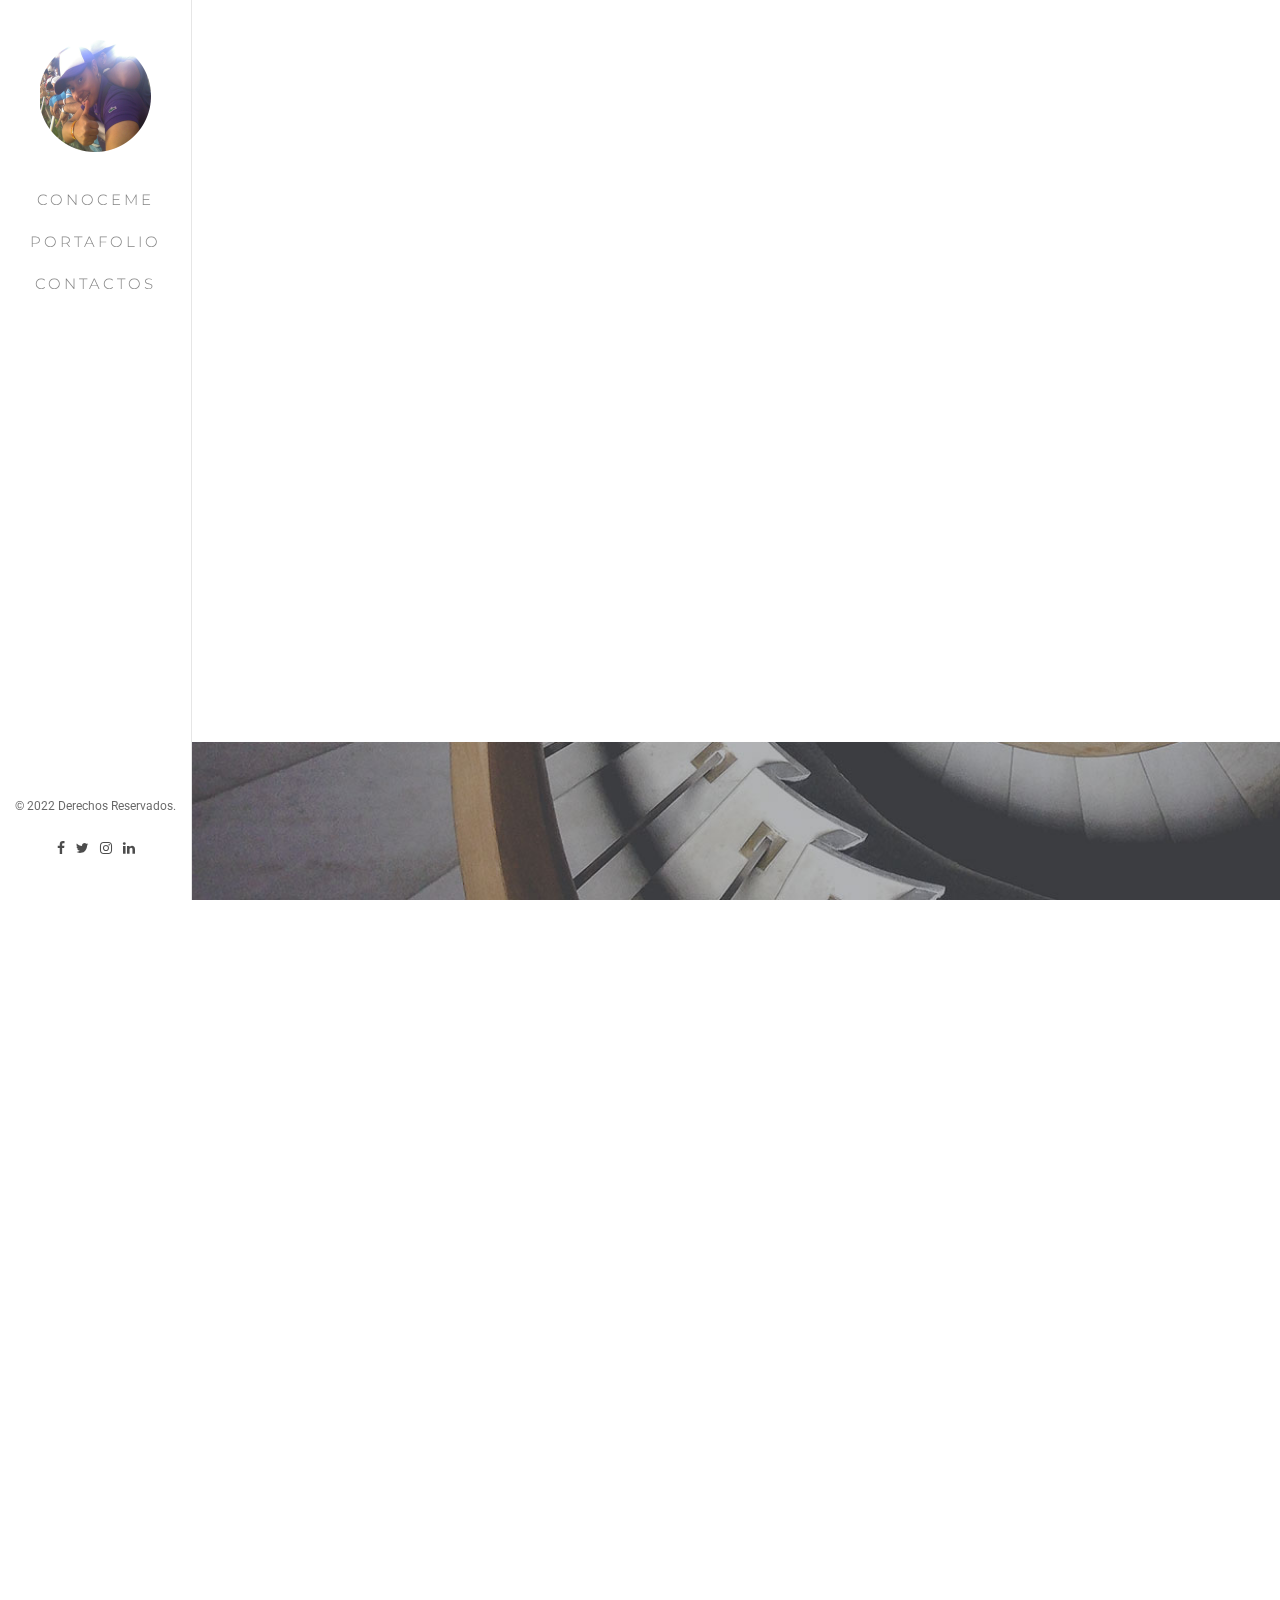
<file: index.html>
<!DOCTYPE html>
<html class="no-js">
	<head>
	<meta charset="utf-8">
	<meta http-equiv="X-UA-Compatible" content="IE=edge">
	<title> &mdash;Soy Damelys - Programadora Web</title>
	<meta name="viewport" content="width=device-width, initial-scale=1">
	<meta name="description" content="Free HTML5 Website Template by FreeHTML5.co" />
	<meta name="keywords" content="free html5, free template, free bootstrap, free website template, html5, css3, mobile first, responsive" />
	<meta name="author" content="FreeHTML5.co" />
	<meta property="og:title" content=""/>
	<meta property="og:image" content=""/>
	<meta property="og:url" content=""/>
	<meta property="og:site_name" content=""/>
	<meta property="og:description" content=""/>
	<meta name="twitter:title" content="" />
	<meta name="twitter:image" content="" />
	<meta name="twitter:url" content="" />
	<meta name="twitter:card" content="" />

	<!-- Place favicon.ico and apple-touch-icon.png in the root directory -->
	<link rel="shortcut icon" href="favicon.ico">

	<link href='https://fonts.googleapis.com/css?family=Roboto:400,300,600,400italic,700' rel='stylesheet' type='text/css'>
	<link href='https://fonts.googleapis.com/css?family=Montserrat:400,700' rel='stylesheet' type='text/css'>
	
	<!-- Animate.css -->
	<link rel="stylesheet" href="css/animate.css">
	<!-- Icomoon Icon Fonts-->
	<link rel="stylesheet" href="css/icomoon.css">
	<!-- Bootstrap  -->
	<link rel="stylesheet" href="css/bootstrap.css">
	<!-- Owl Carousel -->
	<link rel="stylesheet" href="css/owl.carousel.min.css">
	<link rel="stylesheet" href="css/owl.theme.default.min.css">
	<!-- Theme style  -->
	<link rel="stylesheet" href="css/style.css">

	<!-- Modernizr JS -->
	<script src="js/modernizr-2.6.2.min.js"></script>
	<!-- FOR IE9 below -->
	<!--[if lt IE 9]>
	<script src="js/respond.min.js"></script>
	<![endif]-->

	</head>
	<body>

	<div id="fh5co-page">

		<a href="#" class="js-fh5co-nav-toggle fh5co-nav-toggle"><i></i></a>
		<aside id="fh5co-aside" role="complementary" class="border">

			<h1 id="fh5co-logo"><a href="index.html"><img src="images/logo.png" alt="Free HTML5 Bootstrap Website Template"></a></h1>
			<nav id="fh5co-main-menu" role="navigation">
				<ul>
					<li><a href="index.html">Conoceme</a></li>
					<li><a href="portfolio.html">Portafolio</a></li>
					<!--<li class="fh5co-active"><a href="about.html">About</a></li>-->
					<li><a href="contact.html">Contactos</a></li>
				</ul>
			</nav>

			<div class="fh5co-footer">
				<p><small>&copy; 2022 Derechos Reservados.</span></small></p>
				<ul>
					<li><a href="https://www.facebook.com/damelis.atencio"><i class="icon-facebook"></i></a></li>
					<li><a href="#"><i class="icon-twitter"></i></a></li>
					<li><a href="https://www.instagram.com/soydamelys/"><i class="icon-instagram"></i></a></li>
					<li><a href="https://www.linkedin.com/in/damelis-atencio-062491111/"><i class="icon-linkedin"></i></a></li>
				</ul>
			</div>

		</aside>

		<div id="fh5co-main">

			<div class="fh5co-narrow-content">
				<div class="row">
					<div class="col-md-5">
						<h2 class="fh5co-heading animate-box" data-animate-effect="fadeInLeft">Conoce más<span>Sobre mi</span></h2>
						<p class="fh5co-lead animate-box" data-animate-effect="fadeInLeft">Soy una programadora Web, amante de las nuevas tecnologías y con varios años de experiencia en el área educativa y como programadora.</p>
						<p class="animate-box" data-animate-effect="fadeInLeft">Actualmente mi carrera profesional está enfocada en el ambiente del desarrollo web y el diseño de pequeños sistemas informáticos. Siempre estoy en busca de mejorar mis habilidades y afrontar nuevos retos.</p>
					</div>
					<div class="col-md-6 col-md-push-1 animate-box" data-animate-effect="fadeInLeft">
						<img src="images/perfil.jpg" alt="Free HTML5 Bootstrap Template" class="img-responsive"> 
					</div>
				</div>
				
			</div>

			<div class="fh5co-counters" style="background-image: url(images/hero.jpg);" data-stellar-background-ratio="0.5" id="counter-animate">
				<div class="fh5co-narrow-content animate-box">
					<div class="row" >
						<div class="col-md-4 text-center animate-box">
							<span class="fh5co-counter js-counter" data-from="0" data-to="100" data-speed="3000" data-refresh-interval="50"></span>
							<span class="fh5co-counter-label">% HTML</span>
						</div>
						<div class="col-md-4 text-center animate-box">
							<span class="fh5co-counter js-counter" data-from="0" data-to="100" data-speed="3000" data-refresh-interval="50"></span>
							<span class="fh5co-counter-label">% CSS</span>
						</div>
						<div class="col-md-4 text-center animate-box">
							<span class="fh5co-counter js-counter" data-from="0" data-to="100" data-speed="3000" data-refresh-interval="50"></span>
							<span class="fh5co-counter-label">% PHP</span>
						</div>
						<div class="col-md-4 text-center animate-box">
							<span class="fh5co-counter js-counter" data-from="0" data-to="100" data-speed="3000" data-refresh-interval="50"></span>
							<span class="fh5co-counter-label">% SQL</span>
						</div>
						<div class="col-md-4 text-center animate-box">
							<span class="fh5co-counter js-counter" data-from="0" data-to="70" data-speed="3000" data-refresh-interval="50"></span>
							<span class="fh5co-counter-label">% JAVASCRIPT</span>
						</div>
						<div class="col-md-4 text-center animate-box">
							<span class="fh5co-counter js-counter" data-from="0" data-to="100" data-speed="3000" data-refresh-interval="50"></span>
							<span class="fh5co-counter-label">% WORDPRESS</span>
						</div>
					</div>
				</div>
			</div>

			<div class="fh5co-narrow-content fh5co-border-bottom">
				<h2 class="fh5co-heading animate-box" data-animate-effect="fadeInLeft">Experiencia Laboral</h2>
				<div class="row">
					<div class="col-md-6">
						<div class="fh5co-feature animate-box" data-animate-effect="fadeInLeft">
							<div class="fh5co-icon">
								<i class="icon-strategy"></i>
							</div>
							<div class="fh5co-text">
								<h3>Becario</h3>
								<p>Soporte técnico, seguridad informatica dentro de salas de informática. Uso de herramientas ofimaticas. Implementación en plataformas Microsoft y Linux.</p>
							</div>
						</div>
					</div>
					<div class="col-md-6">
						<div class="fh5co-feature animate-box" data-animate-effect="fadeInLeft">
							<div class="fh5co-icon">
								<i class="icon-telescope"></i>
							</div>
							<div class="fh5co-text">
								<h3>Asistente Informatico de Subdirección</h3>
								<p>Actualización de sitio web de la Subdirección. Apollo de la gestión de la comunicación para: Corrección y redacción de correos y nomitorizar actividades academicas de extensión.</p>
							</div>
						</div>
					</div>

					<div class="col-md-6">
						<div class="fh5co-feature animate-box" data-animate-effect="fadeInLeft">
							<div class="fh5co-icon">
								<i class="icon-circle-compass"></i>
							</div>
							<div class="fh5co-text">
								<h3>Jefe de Sección de Desarrollo y Mantenimiento de Sistemas</h3>
								<p>Actualización de sistemas institucionales y diseño de nuevos sistemas. Asi como mantenimiento de los existentes.</p>
							</div>
						</div>
					</div>
					<div class="col-md-6">
						<div class="fh5co-feature animate-box" data-animate-effect="fadeInLeft">
							<div class="fh5co-icon">
								<i class="icon-tools-2"></i>
							</div>
							<div class="fh5co-text">
								<h3>Jefe de Unidad de Informática</h3>
								<p>Creación de equipos de trabajo. Mantenimiento de equipos informaticos. Constante comunicación con los demás jefes de unidad.</p>
							</div>
						</div>
					</div>

				</div>
			</div>
		

			<div class="fh5co-narrow-content">
				
			</div>

		</div>
	</div>

	<!-- jQuery -->
	<script src="js/jquery.min.js"></script>
	<!-- jQuery Easing -->
	<script src="js/jquery.easing.1.3.js"></script>
	<!-- Bootstrap -->
	<script src="js/bootstrap.min.js"></script>
	<!-- Carousel -->
	<script src="js/owl.carousel.min.js"></script>
	<!-- Stellar -->
	<script src="js/jquery.stellar.min.js"></script>
	<!-- Waypoints -->
	<script src="js/jquery.waypoints.min.js"></script>
	<!-- Counters -->
	<script src="js/jquery.countTo.js"></script>
	
	
	<!-- MAIN JS -->
	<script src="js/main.js"></script>

	</body>
</html>
</file>
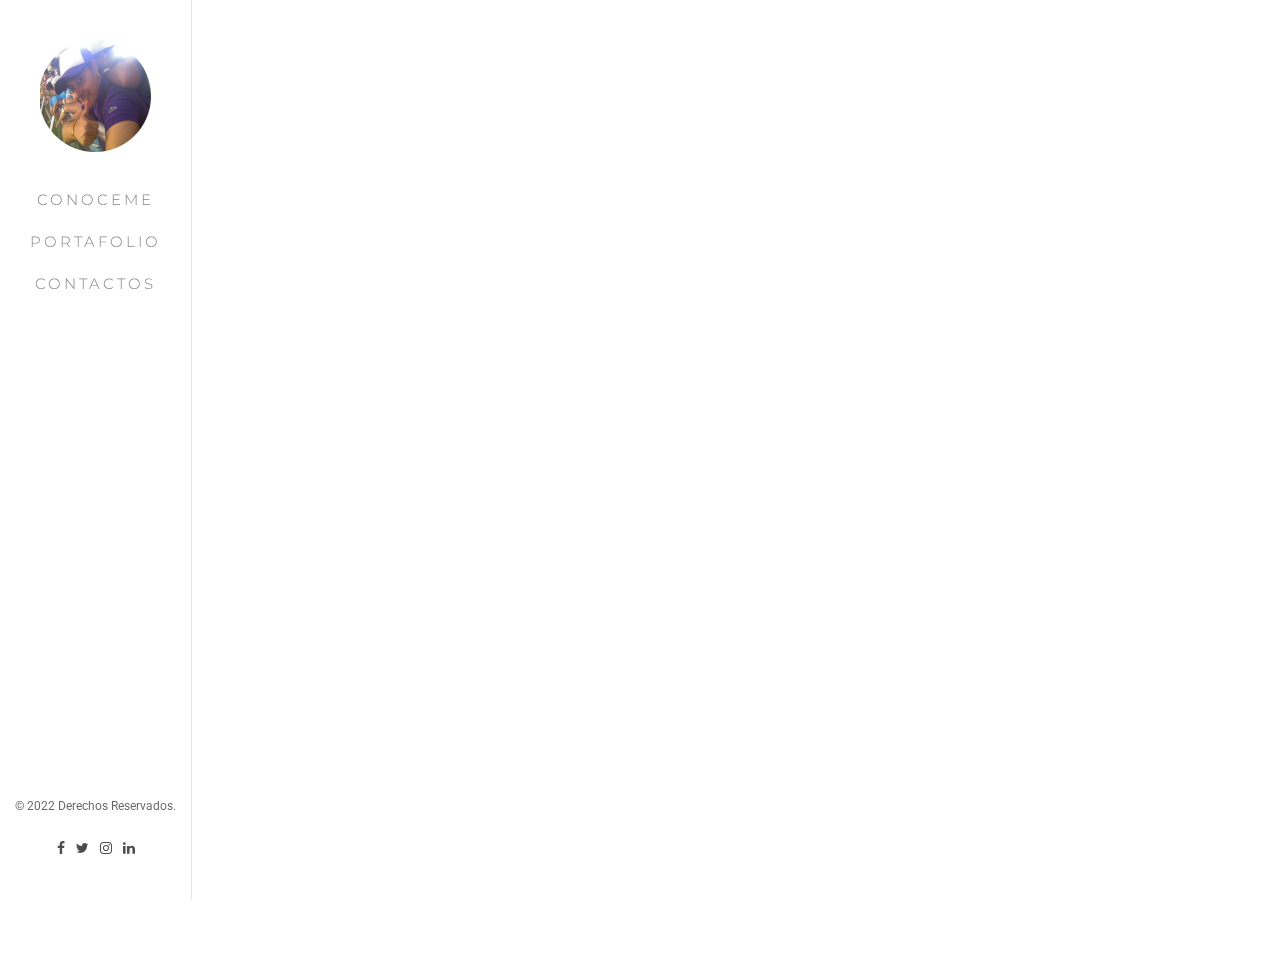
<file: portfolio.html>
<!DOCTYPE html>
<html class="no-js">
	<head>
	<meta charset="utf-8">
	<meta http-equiv="X-UA-Compatible" content="IE=edge">
	<title> &mdash; Soy Damelys - Programadora Web</title>
	<meta name="viewport" content="width=device-width, initial-scale=1">
	<meta name="description" content="Free HTML5 Website Template by FreeHTML5.co" />
	<meta name="keywords" content="free html5, free template, free bootstrap, free website template, html5, css3, mobile first, responsive" />
	<meta name="author" content="FreeHTML5.co" />
	<meta property="og:title" content=""/>
	<meta property="og:image" content=""/>
	<meta property="og:url" content=""/>
	<meta property="og:site_name" content=""/>
	<meta property="og:description" content=""/>
	<meta name="twitter:title" content="" />
	<meta name="twitter:image" content="" />
	<meta name="twitter:url" content="" />
	<meta name="twitter:card" content="" />

	<!-- Place favicon.ico and apple-touch-icon.png in the root directory -->
	<link rel="shortcut icon" href="favicon.ico">

	<link href='https://fonts.googleapis.com/css?family=Roboto:400,300,600,400italic,700' rel='stylesheet' type='text/css'>
	<link href='https://fonts.googleapis.com/css?family=Montserrat:400,700' rel='stylesheet' type='text/css'>
	
	<!-- Animate.css -->
	<link rel="stylesheet" href="css/animate.css">
	<!-- Icomoon Icon Fonts-->
	<link rel="stylesheet" href="css/icomoon.css">
	<!-- Bootstrap  -->
	<link rel="stylesheet" href="css/bootstrap.css">
	<!-- Owl Carousel -->
	<link rel="stylesheet" href="css/owl.carousel.min.css">
	<link rel="stylesheet" href="css/owl.theme.default.min.css">
	<!-- Theme style  -->
	<link rel="stylesheet" href="css/style.css">

	<!-- Modernizr JS -->
	<script src="js/modernizr-2.6.2.min.js"></script>
	<!-- FOR IE9 below -->
	<!--[if lt IE 9]>
	<script src="js/respond.min.js"></script>
	<![endif]-->

	</head>
	<body>

	<div id="fh5co-page">
		<a href="#" class="js-fh5co-nav-toggle fh5co-nav-toggle"><i></i></a>
		<aside id="fh5co-aside" role="complementary" class="border js-fullheight">

			<h1 id="fh5co-logo"><a href="index.html"><img src="images/logo.png" alt="Free HTML5 Bootstrap Website Template"></a></h1>
			<nav id="fh5co-main-menu" role="navigation">
				<ul>
					<li><a href="index.html">Conoceme</a></li>
					<li><a href="portfolio.html">Portafolio</a></li>
					<!--<li class="fh5co-active"><a href="about.html">About</a></li>-->
					<li><a href="contact.html">Contactos</a></li>
				</ul>
			</nav>

			<div class="fh5co-footer">
				<p><small>&copy; 2022 Derechos Reservados.</span></small></p>
				<ul>
					<li><a href="https://www.facebook.com/damelis.atencio"><i class="icon-facebook"></i></a></li>
					<li><a href="#"><i class="icon-twitter"></i></a></li>
					<li><a href="https://www.instagram.com/soydamelys/"><i class="icon-instagram"></i></a></li>
					<li><a href="https://www.linkedin.com/in/damelis-atencio-062491111/"><i class="icon-linkedin"></i></a></li>
				</ul>
			</div>

		</aside>

		<div id="fh5co-main">

			<div class="fh5co-narrow-content">
				<h2 class="fh5co-heading animate-box" data-animate-effect="fadeInLeft">Portafolio</span></h2>
				<div class="row animate-box" data-animate-effect="fadeInLeft">
					<div class="col-md-4 col-sm-6 col-xs-6 col-xxs-12 work-item">
						<a href="work.html">
							<img src="images/work_1.jpg" alt="Free HTML5 Website Template by FreeHTML5.co" class="img-responsive">
							<h3 class="fh5co-work-title">Oferta Web</h3>
							<p>Sistema Web/Activo</p>
						</a>
					</div>
					<div class="col-md-4 col-sm-6 col-xs-6 col-xxs-12 work-item">
						<a href="work2.html">
							<img src="images/work_2.jpg" alt="Free HTML5 Website Template by FreeHTML5.co" class="img-responsive">
							<h3 class="fh5co-work-title">Certificado En Linea</h3>
							<p>Sistema Web/Activo</p>
						</a>
					</div>
					<div class="clearfix visible-sm-block"></div>
					<div class="col-md-4 col-sm-6 col-xs-6 col-xxs-12 work-item">
						<a href="work3.html">
							<img src="images/work_3.jpg" alt="Free HTML5 Website Template by FreeHTML5.co" class="img-responsive">
							<h3 class="fh5co-work-title">Bienes Nacionales</h3>
							<p>Sistema Web/Activo</p>
						</a>
					</div>
					<div class="clearfix visible-md-block"></div>
					<div class="col-md-4 col-sm-6 col-xs-6 col-xxs-12 work-item">
						<a href="work4.html">
							<img src="images/work_4.jpg" alt="Free HTML5 Website Template by FreeHTML5.co" class="img-responsive">
							<h3 class="fh5co-work-title">Registro Soporte Técnico</h3>
							<p>Sistema Web/Activo</p>
						</a>
					</div>
					<div class="clearfix visible-sm-block"></div>
					<div class="col-md-4 col-sm-6 col-xs-6 col-xxs-12 work-item">
						<a href="work5.html">
							<img src="images/work_5.jpg" alt="Free HTML5 Website Template by FreeHTML5.co" class="img-responsive">
							<h3 class="fh5co-work-title">Consulta de Nóminas</h3>
							<p>Sistema Web/Activo</p>
						</a>
					</div>
					<!--
					<div class="col-md-4 col-sm-6 col-xs-6 col-xxs-12 work-item">
						<a href="work6.html">
							<img src="images/work_6.jpg" alt="Free HTML5 Website Template by FreeHTML5.co" class="img-responsive">
							<h3 class="fh5co-work-title">Sistema Evaluación</h3>
							<p>Sistema Web/Activo</p>
						</a>
					</div>
				

				<div class="clearfix visible-md-block visible-sm-block"></div>

					<div class="col-md-4 col-sm-6 col-xs-6 col-xxs-12 work-item">
						<a href="work.html">
							<img src="images/work_7.jpg" alt="Free HTML5 Website Template by FreeHTML5.co" class="img-responsive">
							<h3 class="fh5co-work-title">Work Title Here</h3>
							<p>Web, Illustration</p>
						</a>
					</div>
					<div class="col-md-4 col-sm-6 col-xs-6 col-xxs-12 work-item">
						<a href="work.html">
							<img src="images/work_8.jpg" alt="Free HTML5 Website Template by FreeHTML5.co" class="img-responsive">
							<h3 class="fh5co-work-title">Work Title Here</h3>
							<p>Branding, Web</p>
						</a>
					</div>
					<div class="clearfix visible-sm-block"></div>
					<div class="col-md-4 col-sm-6 col-xs-6 col-xxs-12 work-item">
						<a href="work.html">
							<img src="images/work_1.jpg" alt="Free HTML5 Website Template by FreeHTML5.co" class="img-responsive">
							<h3 class="fh5co-work-title">Work Title Here</h3>
							<p>Illustration, Branding</p>
						</a>
					</div>
					<div class="clearfix visible-md-block"></div>
					
				</div>-->
			</div>
		

			<div class="fh5co-narrow-content">
				<!--<div class="row">
					<div class="col-md-4 animate-box" data-animate-effect="fadeInLeft">
						<h1 class="fh5co-heading-colored">Start Your Project Now!</h1>
					</div>
				</div>
				<div class="row">
					<div class="col-md-4 animate-box" data-animate-effect="fadeInLeft">
						<p class="fh5co-lead">Separated they live in Bookmarksgrove right at the coast of the Semantics, a large language ocean.</p>
						<p><a href="#" class="btn btn-primary btn-outline">Get Started</a></p>
					</div>
					<div class="col-md-7 col-md-push-1">
						<div class="row">
							<div class="col-md-6 animate-box" data-animate-effect="fadeInLeft">
								<p>Even the all-powerful Pointing has no control about the blind texts it is an almost unorthographic life One day however a small line of blind text by the name of Lorem Ipsum decided to leave for the far World of Grammar.</p>
							</div>
							<div class="col-md-6 animate-box" data-animate-effect="fadeInLeft">
								<p>Even the all-powerful Pointing has no control about the blind texts it is an almost unorthographic life One day however a small line of blind text by the name of Lorem Ipsum decided to leave for the far World of Grammar.</p>
							</div>
						</div>
					</div>
				</div>-->
			</div>

		</div>
	</div>

	<!-- jQuery -->
	<script src="js/jquery.min.js"></script>
	<!-- jQuery Easing -->
	<script src="js/jquery.easing.1.3.js"></script>
	<!-- Bootstrap -->
	<script src="js/bootstrap.min.js"></script>
	<!-- Carousel -->
	<script src="js/owl.carousel.min.js"></script>
	<!-- Stellar -->
	<script src="js/jquery.stellar.min.js"></script>
	<!-- Waypoints -->
	<script src="js/jquery.waypoints.min.js"></script>
	<!-- Counters -->
	<script src="js/jquery.countTo.js"></script>
	
	
	
	<!-- MAIN JS -->
	<script src="js/main.js"></script>

	</body>
</html>
</file>
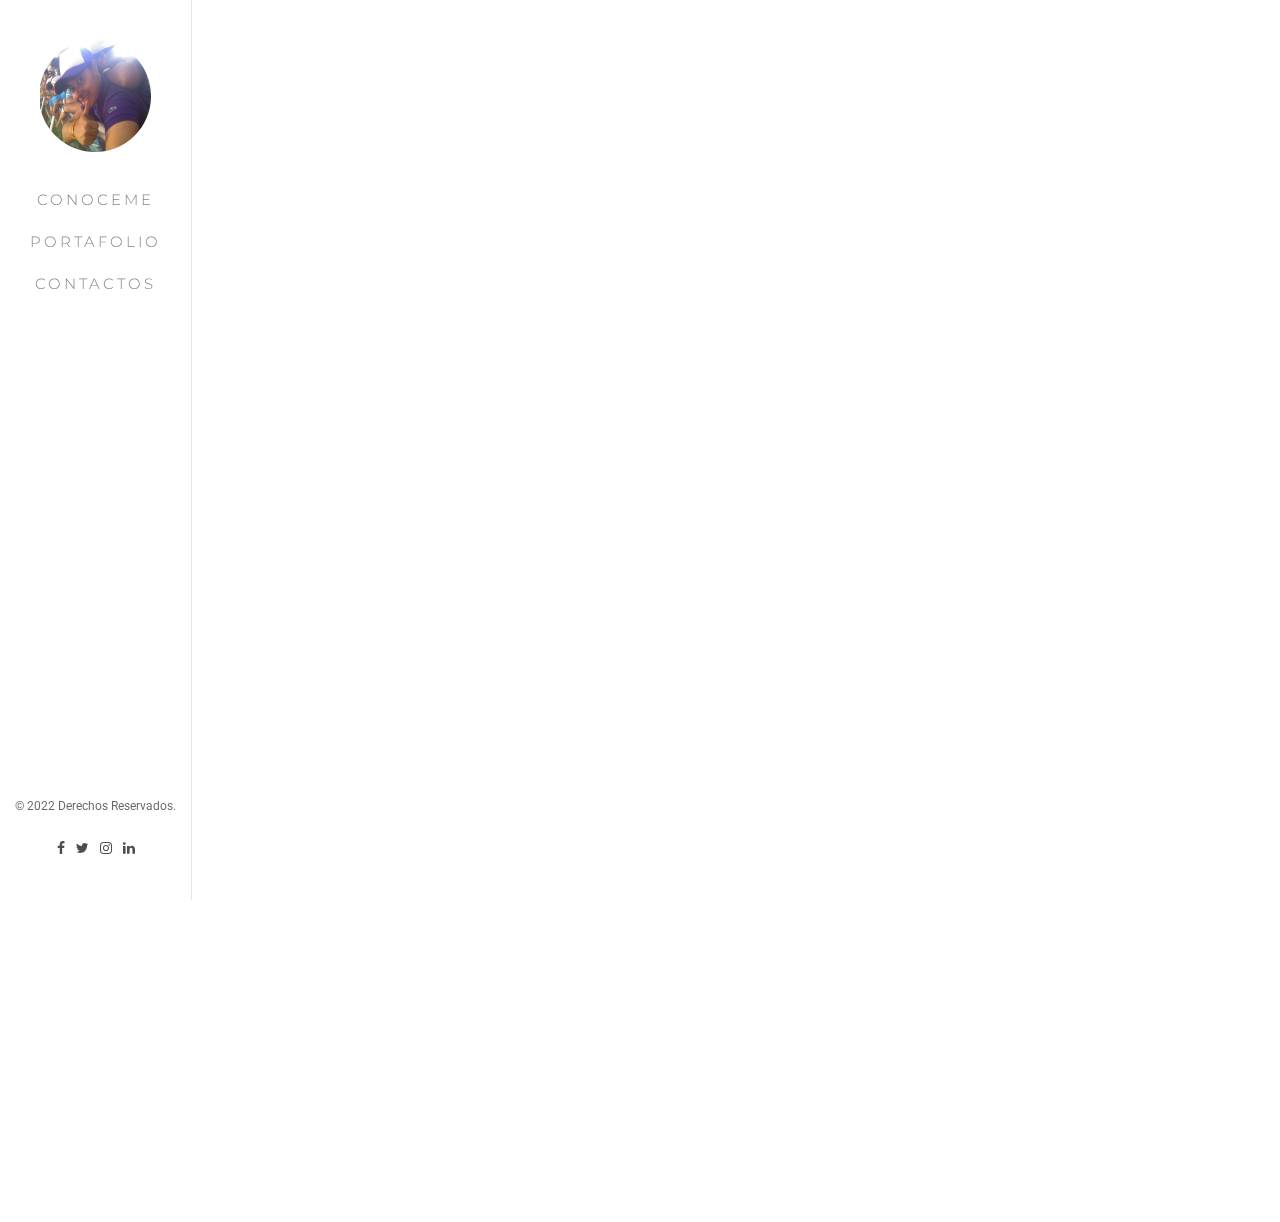
<file: work.html>
<!DOCTYPE html>
<html class="no-js">
	<head>
	<meta charset="utf-8">
	<meta http-equiv="X-UA-Compatible" content="IE=edge">
	<title> &mdash; Soy Damelys - Programadora Web</title>
	<meta name="viewport" content="width=device-width, initial-scale=1">
	<meta name="description" content="Free HTML5 Website Template by FreeHTML5.co" />
	<meta name="keywords" content="free html5, free template, free bootstrap, free website template, html5, css3, mobile first, responsive" />
	<meta name="author" content="FreeHTML5.co" />
	<meta property="og:title" content=""/>
	<meta property="og:image" content=""/>
	<meta property="og:url" content=""/>
	<meta property="og:site_name" content=""/>
	<meta property="og:description" content=""/>
	<meta name="twitter:title" content="" />
	<meta name="twitter:image" content="" />
	<meta name="twitter:url" content="" />
	<meta name="twitter:card" content="" />

	<!-- Place favicon.ico and apple-touch-icon.png in the root directory -->
	<link rel="shortcut icon" href="favicon.ico">

	<link href='https://fonts.googleapis.com/css?family=Roboto:400,300,600,400italic,700' rel='stylesheet' type='text/css'>
	<link href='https://fonts.googleapis.com/css?family=Montserrat:400,700' rel='stylesheet' type='text/css'>
	
	<!-- Animate.css -->
	<link rel="stylesheet" href="css/animate.css">
	<!-- Icomoon Icon Fonts-->
	<link rel="stylesheet" href="css/icomoon.css">
	<!-- Bootstrap  -->
	<link rel="stylesheet" href="css/bootstrap.css">
	<!-- Owl Carousel -->
	<link rel="stylesheet" href="css/owl.carousel.min.css">
	<link rel="stylesheet" href="css/owl.theme.default.min.css">
	<!-- Theme style  -->
	<link rel="stylesheet" href="css/style.css">

	<!-- Modernizr JS -->
	<script src="js/modernizr-2.6.2.min.js"></script>
	<!-- FOR IE9 below -->
	<!--[if lt IE 9]>
	<script src="js/respond.min.js"></script>
	<![endif]-->

	</head>
	<body>

	<div id="fh5co-page">
		<a href="#" class="js-fh5co-nav-toggle fh5co-nav-toggle"><i></i></a>
		<aside id="fh5co-aside" role="complementary" class="border js-fullheight">

			<h1 id="fh5co-logo"><a href="index.html"><img src="images/logo.png" alt="Free HTML5 Bootstrap Website Template"></a></h1>
			<nav id="fh5co-main-menu" role="navigation">
				<ul>
					<li><a href="index.html">Conoceme</a></li>
					<li><a href="portfolio.html">Portafolio</a></li>
					<!--<li class="fh5co-active"><a href="about.html">About</a></li>-->
					<li><a href="contact.html">Contactos</a></li>
				</ul>
			</nav>

			<div class="fh5co-footer">
				<p><small>&copy; 2022 Derechos Reservados.</span></small></p>
				<ul>
					<li><a href="https://www.facebook.com/damelis.atencio"><i class="icon-facebook"></i></a></li>
					<li><a href="#"><i class="icon-twitter"></i></a></li>
					<li><a href="https://www.instagram.com/soydamelys/"><i class="icon-instagram"></i></a></li>
					<li><a href="https://www.linkedin.com/in/damelis-atencio-062491111/"><i class="icon-linkedin"></i></a></li>
				</ul>
			</div>

		</aside>

		<div id="fh5co-main">

			<div class="fh5co-narrow-content">
				<div class="row">

					<div class="col-md-12 animate-box" data-animate-effect="fadeInLeft">
						<figure class="text-center">
							<img src="images/ofer.jpg" alt="Free HTML5 Bootstrap" class="img-responsive">
						</figure>
					</div>
					
					<div class="col-md-8 col-md-offset-2 animate-box" data-animate-effect="fadeInLeft">
						
						<div class="col-md-9 col-md-push-3">
							<h1>Sistema de Oferta Web</h1>
							<p>Permite registrar a los docentes y crear una relación con las distintas asignaturas.</p>

							<p>Generación de reportes con los datos registrados y realizacipon de calculos de los mostos a ser cancelados a cada docente durante un periodo academico</p>
						</div>

						<div class="col-md-3 col-md-pull-9 fh5co-services">
							<h3>Servicios</h3>
							<ul>
								<li>Web Design</li>
								<li>Registro</li>
								<li>Consulta</li>
								<li>Modificar</li>
								<li>Generación de reportes</li>
								<li>Uso Institucional</li>
							</ul>
						</div>

					</div>
				</div>

				<div class="row work-pagination animate-box" data-animate-effect="fadeInLeft">
					<div class="col-md-8 col-md-offset-2 col-sm-12 col-sm-offset-0">

						<div class="col-md-4 col-sm-4 col-xs-4 text-center">
							<a href="#"><i class="icon-long-arrow-left"></i> <span>Projecto Anterior</span></a>
						</div>
						<div class="col-md-4 col-sm-4 col-xs-4 text-center">
							<a href="#"><i class="icon-th-large"></i></a>
						</div>
						<div class="col-md-4 col-sm-4 col-xs-4 text-center">
							<a href="work2.html"><span>Siguiente Projecto</span> <i class="icon-long-arrow-right"></i></a>
						</div>
					</div>
				</div>

			</div>
		</div>
	</div>

	<!-- jQuery -->
	<script src="js/jquery.min.js"></script>
	<!-- jQuery Easing -->
	<script src="js/jquery.easing.1.3.js"></script>
	<!-- Bootstrap -->
	<script src="js/bootstrap.min.js"></script>
	<!-- Carousel -->
	<script src="js/owl.carousel.min.js"></script>
	<!-- Stellar -->
	<script src="js/jquery.stellar.min.js"></script>
	<!-- Waypoints -->
	<script src="js/jquery.waypoints.min.js"></script>
	<!-- Counters -->
	<script src="js/jquery.countTo.js"></script>
	
	
	<!-- MAIN JS -->
	<script src="js/main.js"></script>

	</body>
</html>
</file>
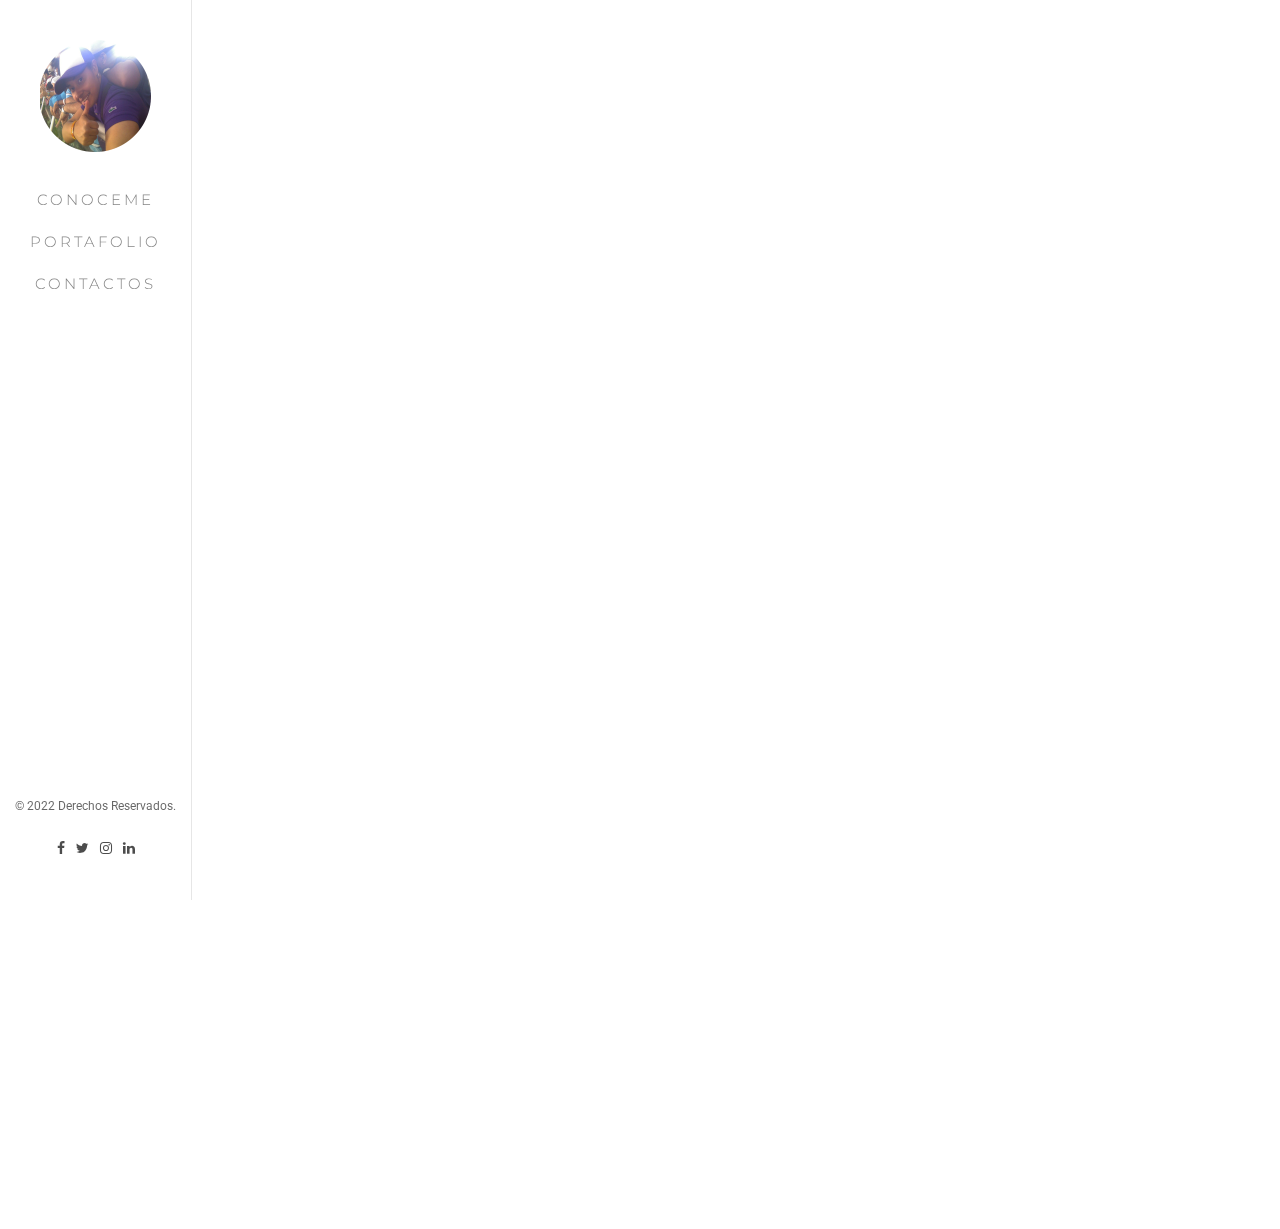
<file: work2.html>
<!DOCTYPE html>
<html class="no-js">
	<head>
	<meta charset="utf-8">
	<meta http-equiv="X-UA-Compatible" content="IE=edge">
	<title> &mdash; Soy Damelys - Programadora Web</title>
	<meta name="viewport" content="width=device-width, initial-scale=1">
	<meta name="description" content="Free HTML5 Website Template by FreeHTML5.co" />
	<meta name="keywords" content="free html5, free template, free bootstrap, free website template, html5, css3, mobile first, responsive" />
	<meta name="author" content="FreeHTML5.co" />
	<meta property="og:title" content=""/>
	<meta property="og:image" content=""/>
	<meta property="og:url" content=""/>
	<meta property="og:site_name" content=""/>
	<meta property="og:description" content=""/>
	<meta name="twitter:title" content="" />
	<meta name="twitter:image" content="" />
	<meta name="twitter:url" content="" />
	<meta name="twitter:card" content="" />

	<!-- Place favicon.ico and apple-touch-icon.png in the root directory -->
	<link rel="shortcut icon" href="favicon.ico">

	<link href='https://fonts.googleapis.com/css?family=Roboto:400,300,600,400italic,700' rel='stylesheet' type='text/css'>
	<link href='https://fonts.googleapis.com/css?family=Montserrat:400,700' rel='stylesheet' type='text/css'>
	
	<!-- Animate.css -->
	<link rel="stylesheet" href="css/animate.css">
	<!-- Icomoon Icon Fonts-->
	<link rel="stylesheet" href="css/icomoon.css">
	<!-- Bootstrap  -->
	<link rel="stylesheet" href="css/bootstrap.css">
	<!-- Owl Carousel -->
	<link rel="stylesheet" href="css/owl.carousel.min.css">
	<link rel="stylesheet" href="css/owl.theme.default.min.css">
	<!-- Theme style  -->
	<link rel="stylesheet" href="css/style.css">

	<!-- Modernizr JS -->
	<script src="js/modernizr-2.6.2.min.js"></script>
	<!-- FOR IE9 below -->
	<!--[if lt IE 9]>
	<script src="js/respond.min.js"></script>
	<![endif]-->

	</head>
	<body>

	<div id="fh5co-page">
		<a href="#" class="js-fh5co-nav-toggle fh5co-nav-toggle"><i></i></a>
		<aside id="fh5co-aside" role="complementary" class="border js-fullheight">

			<h1 id="fh5co-logo"><a href="index.html"><img src="images/logo.png" alt="Free HTML5 Bootstrap Website Template"></a></h1>
			<nav id="fh5co-main-menu" role="navigation">
				<ul>
					<li><a href="index.html">Conoceme</a></li>
					<li><a href="portfolio.html">Portafolio</a></li>
					<!--<li class="fh5co-active"><a href="about.html">About</a></li>-->
					<li><a href="contact.html">Contactos</a></li>
				</ul>
			</nav>

			<div class="fh5co-footer">
				<p><small>&copy; 2022 Derechos Reservados.</span></small></p>
				<ul>
					<li><a href="https://www.facebook.com/damelis.atencio"><i class="icon-facebook"></i></a></li>
					<li><a href="#"><i class="icon-twitter"></i></a></li>
					<li><a href="https://www.instagram.com/soydamelys/"><i class="icon-instagram"></i></a></li>
					<li><a href="https://www.linkedin.com/in/damelis-atencio-062491111/"><i class="icon-linkedin"></i></a></li>
				</ul>
			</div>

		</aside>

		<div id="fh5co-main">

			<div class="fh5co-narrow-content">
				<div class="row">

					<div class="col-md-12 animate-box" data-animate-effect="fadeInLeft">
						<figure class="text-center">
							<img src="images/cert.jpg" alt="Free HTML5 Bootstrap" class="img-responsive">
						</figure>
					</div>
					
					<div class="col-md-8 col-md-offset-2 animate-box" data-animate-effect="fadeInLeft">
						
						<div class="col-md-9 col-md-push-3">
							<h1>Sistema de Certificados en Linea</h1>
							<p>Registro de estudiantes a los distintos cursos y diplomados que imparte la intitución.</p>

							<p>Asignación de certificados a los estudiantes segun la sede de la institución donde realizaron su curso o diplomado.</p>
						</div>

						<div class="col-md-3 col-md-pull-9 fh5co-services">
							<h3>Servicios</h3>
							<ul>
								<li>Web Design</li>
								<li>Registro</li>
								<li>Consulta</li>
								<li>Modificar</li>
								<li>Generación de reportes</li>
								<li>Uso Institucional</li>
							</ul>
						</div>

					</div>
				</div>

				<div class="row work-pagination animate-box" data-animate-effect="fadeInLeft">
					<div class="col-md-8 col-md-offset-2 col-sm-12 col-sm-offset-0">

						<div class="col-md-4 col-sm-4 col-xs-4 text-center">
							<a href="work.html"><i class="icon-long-arrow-left"></i> <span>Projecto Anterior</span></a>
						</div>
						<div class="col-md-4 col-sm-4 col-xs-4 text-center">
							<a href="#"><i class="icon-th-large"></i></a>
						</div>
						<div class="col-md-4 col-sm-4 col-xs-4 text-center">
							<a href="work3.html"><span>Siguiente Projecto</span> <i class="icon-long-arrow-right"></i></a>
						</div>
					</div>
				</div>

			</div>
		</div>
	</div>

	<!-- jQuery -->
	<script src="js/jquery.min.js"></script>
	<!-- jQuery Easing -->
	<script src="js/jquery.easing.1.3.js"></script>
	<!-- Bootstrap -->
	<script src="js/bootstrap.min.js"></script>
	<!-- Carousel -->
	<script src="js/owl.carousel.min.js"></script>
	<!-- Stellar -->
	<script src="js/jquery.stellar.min.js"></script>
	<!-- Waypoints -->
	<script src="js/jquery.waypoints.min.js"></script>
	<!-- Counters -->
	<script src="js/jquery.countTo.js"></script>
	
	
	<!-- MAIN JS -->
	<script src="js/main.js"></script>

	</body>
</html>
</file>
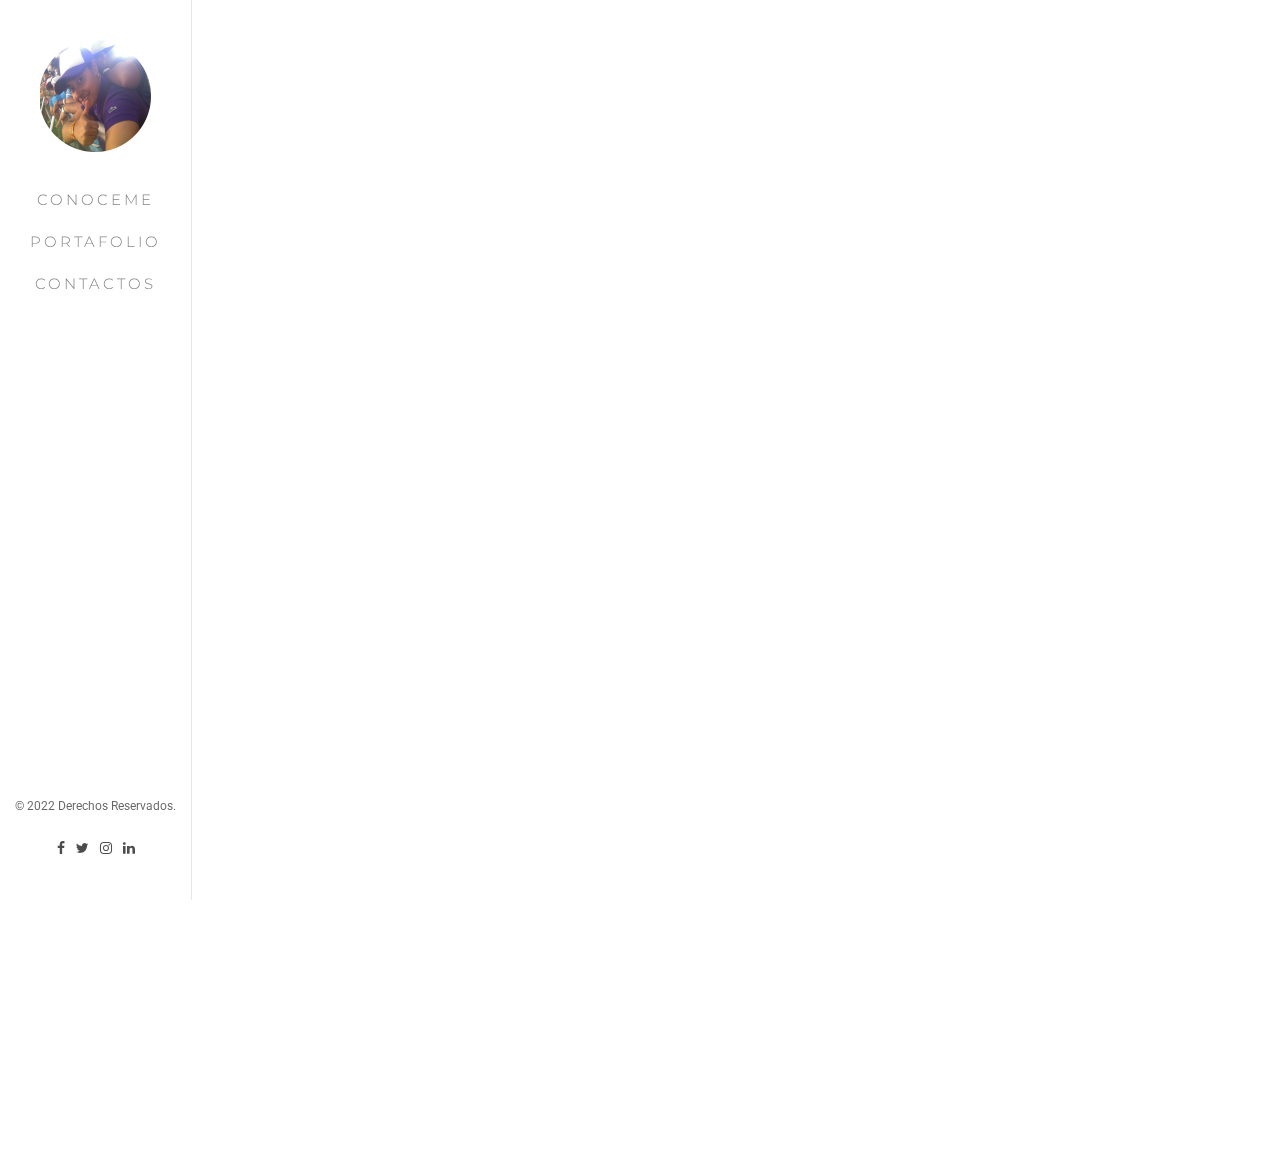
<file: work3.html>
<!DOCTYPE html>
<html class="no-js">
	<head>
	<meta charset="utf-8">
	<meta http-equiv="X-UA-Compatible" content="IE=edge">
	<title> &mdash; Soy Damelys - Programadora Web</title>
	<meta name="viewport" content="width=device-width, initial-scale=1">
	<meta name="description" content="Free HTML5 Website Template by FreeHTML5.co" />
	<meta name="keywords" content="free html5, free template, free bootstrap, free website template, html5, css3, mobile first, responsive" />
	<meta name="author" content="FreeHTML5.co" />
	<meta property="og:title" content=""/>
	<meta property="og:image" content=""/>
	<meta property="og:url" content=""/>
	<meta property="og:site_name" content=""/>
	<meta property="og:description" content=""/>
	<meta name="twitter:title" content="" />
	<meta name="twitter:image" content="" />
	<meta name="twitter:url" content="" />
	<meta name="twitter:card" content="" />

	<!-- Place favicon.ico and apple-touch-icon.png in the root directory -->
	<link rel="shortcut icon" href="favicon.ico">

	<link href='https://fonts.googleapis.com/css?family=Roboto:400,300,600,400italic,700' rel='stylesheet' type='text/css'>
	<link href='https://fonts.googleapis.com/css?family=Montserrat:400,700' rel='stylesheet' type='text/css'>
	
	<!-- Animate.css -->
	<link rel="stylesheet" href="css/animate.css">
	<!-- Icomoon Icon Fonts-->
	<link rel="stylesheet" href="css/icomoon.css">
	<!-- Bootstrap  -->
	<link rel="stylesheet" href="css/bootstrap.css">
	<!-- Owl Carousel -->
	<link rel="stylesheet" href="css/owl.carousel.min.css">
	<link rel="stylesheet" href="css/owl.theme.default.min.css">
	<!-- Theme style  -->
	<link rel="stylesheet" href="css/style.css">

	<!-- Modernizr JS -->
	<script src="js/modernizr-2.6.2.min.js"></script>
	<!-- FOR IE9 below -->
	<!--[if lt IE 9]>
	<script src="js/respond.min.js"></script>
	<![endif]-->

	</head>
	<body>

	<div id="fh5co-page">
		<a href="#" class="js-fh5co-nav-toggle fh5co-nav-toggle"><i></i></a>
		<aside id="fh5co-aside" role="complementary" class="border js-fullheight">

			<h1 id="fh5co-logo"><a href="index.html"><img src="images/logo.png" alt="Free HTML5 Bootstrap Website Template"></a></h1>
			<nav id="fh5co-main-menu" role="navigation">
				<ul>
					<li><a href="index.html">Conoceme</a></li>
					<li><a href="portfolio.html">Portafolio</a></li>
					<!--<li class="fh5co-active"><a href="about.html">About</a></li>-->
					<li><a href="contact.html">Contactos</a></li>
				</ul>
			</nav>

			<div class="fh5co-footer">
				<p><small>&copy; 2022 Derechos Reservados.</span></small></p>
				<ul>
					<li><a href="https://www.facebook.com/damelis.atencio"><i class="icon-facebook"></i></a></li>
					<li><a href="#"><i class="icon-twitter"></i></a></li>
					<li><a href="https://www.instagram.com/soydamelys/"><i class="icon-instagram"></i></a></li>
					<li><a href="https://www.linkedin.com/in/damelis-atencio-062491111/"><i class="icon-linkedin"></i></a></li>
				</ul>
			</div>

		</aside>

		<div id="fh5co-main">

			<div class="fh5co-narrow-content">
				<div class="row">

					<div class="col-md-12 animate-box" data-animate-effect="fadeInLeft">
						<figure class="text-center">
							<img src="images/bien.jpg" alt="Free HTML5 Bootstrap" class="img-responsive">
						</figure>
					</div>
					
					<div class="col-md-8 col-md-offset-2 animate-box" data-animate-effect="fadeInLeft">
						
						<div class="col-md-9 col-md-push-3">
							<h1>Sistema Bienes Nacionales</h1>
							<p>Este sistema permite llevar un control de todos y cada uno de los bienes con los que cuenta la institución. Permite clasificarlos segun la dependencia a la que pertenecen.</p>

							<p></p>
						</div>

						<div class="col-md-3 col-md-pull-9 fh5co-services">
							<h3>Servicios</h3>
							<ul>
								<li>Web Design</li>
								<li>Registro</li>
								<li>Consulta</li>
								<li>Modificar</li>
								<li>Generación de reportes</li>
								<li>Uso Institucional</li>
							</ul>
						</div>

					</div>
				</div>

				<div class="row work-pagination animate-box" data-animate-effect="fadeInLeft">
					<div class="col-md-8 col-md-offset-2 col-sm-12 col-sm-offset-0">

						<div class="col-md-4 col-sm-4 col-xs-4 text-center">
							<a href="work2.html"><i class="icon-long-arrow-left"></i> <span>Projecto Anterior</span></a>
						</div>
						<div class="col-md-4 col-sm-4 col-xs-4 text-center">
							<a href="#"><i class="icon-th-large"></i></a>
						</div>
						<div class="col-md-4 col-sm-4 col-xs-4 text-center">
							<a href="work4.html"><span>Siguiente Projecto</span> <i class="icon-long-arrow-right"></i></a>
						</div>
					</div>
				</div>

			</div>
		</div>
	</div>

	<!-- jQuery -->
	<script src="js/jquery.min.js"></script>
	<!-- jQuery Easing -->
	<script src="js/jquery.easing.1.3.js"></script>
	<!-- Bootstrap -->
	<script src="js/bootstrap.min.js"></script>
	<!-- Carousel -->
	<script src="js/owl.carousel.min.js"></script>
	<!-- Stellar -->
	<script src="js/jquery.stellar.min.js"></script>
	<!-- Waypoints -->
	<script src="js/jquery.waypoints.min.js"></script>
	<!-- Counters -->
	<script src="js/jquery.countTo.js"></script>
	
	
	<!-- MAIN JS -->
	<script src="js/main.js"></script>

	</body>
</html>
</file>
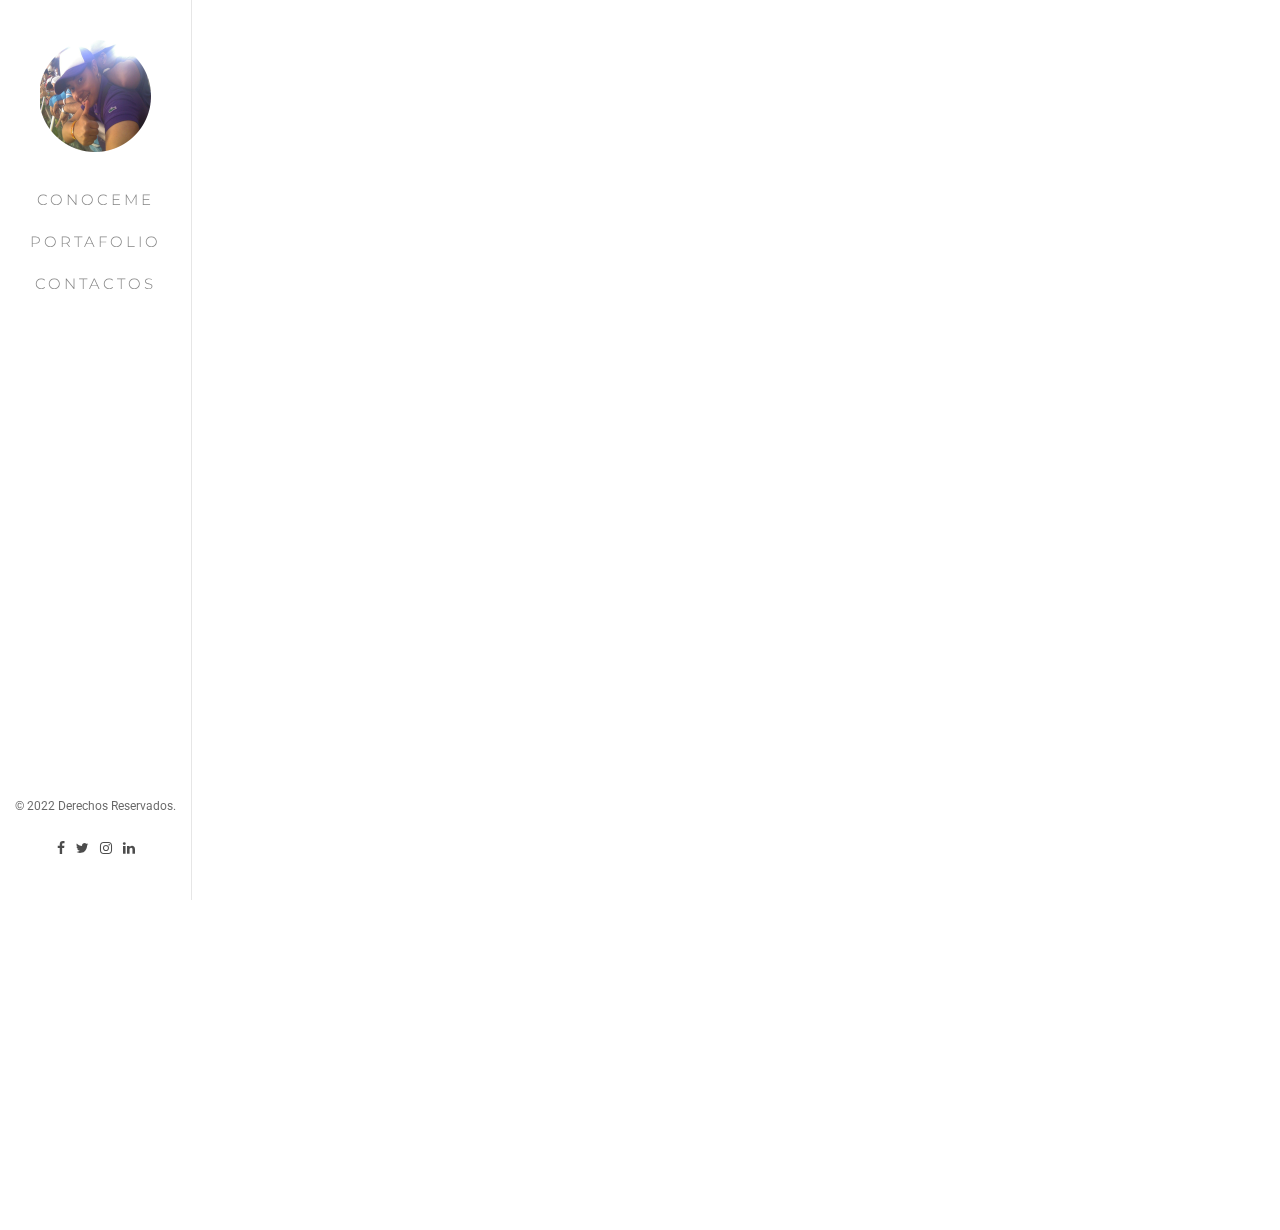
<file: work4.html>
<!DOCTYPE html>
<html class="no-js">
	<head>
	<meta charset="utf-8">
	<meta http-equiv="X-UA-Compatible" content="IE=edge">
	<title> &mdash; Soy Damelys - Programadora Web</title>
	<meta name="viewport" content="width=device-width, initial-scale=1">
	<meta name="description" content="Free HTML5 Website Template by FreeHTML5.co" />
	<meta name="keywords" content="free html5, free template, free bootstrap, free website template, html5, css3, mobile first, responsive" />
	<meta name="author" content="FreeHTML5.co" />
	<meta property="og:title" content=""/>
	<meta property="og:image" content=""/>
	<meta property="og:url" content=""/>
	<meta property="og:site_name" content=""/>
	<meta property="og:description" content=""/>
	<meta name="twitter:title" content="" />
	<meta name="twitter:image" content="" />
	<meta name="twitter:url" content="" />
	<meta name="twitter:card" content="" />

	<!-- Place favicon.ico and apple-touch-icon.png in the root directory -->
	<link rel="shortcut icon" href="favicon.ico">

	<link href='https://fonts.googleapis.com/css?family=Roboto:400,300,600,400italic,700' rel='stylesheet' type='text/css'>
	<link href='https://fonts.googleapis.com/css?family=Montserrat:400,700' rel='stylesheet' type='text/css'>
	
	<!-- Animate.css -->
	<link rel="stylesheet" href="css/animate.css">
	<!-- Icomoon Icon Fonts-->
	<link rel="stylesheet" href="css/icomoon.css">
	<!-- Bootstrap  -->
	<link rel="stylesheet" href="css/bootstrap.css">
	<!-- Owl Carousel -->
	<link rel="stylesheet" href="css/owl.carousel.min.css">
	<link rel="stylesheet" href="css/owl.theme.default.min.css">
	<!-- Theme style  -->
	<link rel="stylesheet" href="css/style.css">

	<!-- Modernizr JS -->
	<script src="js/modernizr-2.6.2.min.js"></script>
	<!-- FOR IE9 below -->
	<!--[if lt IE 9]>
	<script src="js/respond.min.js"></script>
	<![endif]-->

	</head>
	<body>

	<div id="fh5co-page">
		<a href="#" class="js-fh5co-nav-toggle fh5co-nav-toggle"><i></i></a>
		<aside id="fh5co-aside" role="complementary" class="border js-fullheight">

			<h1 id="fh5co-logo"><a href="index.html"><img src="images/logo.png" alt="Free HTML5 Bootstrap Website Template"></a></h1>
			<nav id="fh5co-main-menu" role="navigation">
				<ul>
					<li><a href="index.html">Conoceme</a></li>
					<li><a href="portfolio.html">Portafolio</a></li>
					<!--<li class="fh5co-active"><a href="about.html">About</a></li>-->
					<li><a href="contact.html">Contactos</a></li>
				</ul>
			</nav>

			<div class="fh5co-footer">
				<p><small>&copy; 2022 Derechos Reservados.</span></small></p>
				<ul>
					<li><a href="https://www.facebook.com/damelis.atencio"><i class="icon-facebook"></i></a></li>
					<li><a href="#"><i class="icon-twitter"></i></a></li>
					<li><a href="https://www.instagram.com/soydamelys/"><i class="icon-instagram"></i></a></li>
					<li><a href="https://www.linkedin.com/in/damelis-atencio-062491111/"><i class="icon-linkedin"></i></a></li>
				</ul>
			</div>

		</aside>

		<div id="fh5co-main">

			<div class="fh5co-narrow-content">
				<div class="row">

					<div class="col-md-12 animate-box" data-animate-effect="fadeInLeft">
						<figure class="text-center">
							<img src="images/soporte.jpg" alt="Free HTML5 Bootstrap" class="img-responsive">
						</figure>
					</div>
					
					<div class="col-md-8 col-md-offset-2 animate-box" data-animate-effect="fadeInLeft">
						
						<div class="col-md-9 col-md-push-3">
							<h1>Sistema de Registro de Soporte Técnico</h1>
							<p>Sistema implementado para el control de los servicios prestados por la seccón de soporte técnico.</p>

							<p>Permite registrar las caracteristicas de cada soporte. Como lo son: caracteristica del equipo, ip del mismo, usuario del equipo, dependencia a la que pertenece, etc.</p>
						</div>

						<div class="col-md-3 col-md-pull-9 fh5co-services">
							<h3>Servicios</h3>
							<ul>
								<li>Web Design</li>
								<li>Registro</li>
								<li>Consulta</li>
								<li>Modificar</li>
								<li>Generación de reportes</li>
								<li>Uso Institucional</li>
							</ul>
						</div>

					</div>
				</div>

				<div class="row work-pagination animate-box" data-animate-effect="fadeInLeft">
					<div class="col-md-8 col-md-offset-2 col-sm-12 col-sm-offset-0">

						<div class="col-md-4 col-sm-4 col-xs-4 text-center">
							<a href="work3.html"><i class="icon-long-arrow-left"></i> <span>Projecto Anterior</span></a>
						</div>
						<div class="col-md-4 col-sm-4 col-xs-4 text-center">
							<a href="#"><i class="icon-th-large"></i></a>
						</div>
						<div class="col-md-4 col-sm-4 col-xs-4 text-center">
							<a href="work5.html"><span>Siguiente Projecto</span> <i class="icon-long-arrow-right"></i></a>
						</div>
					</div>
				</div>

			</div>
		</div>
	</div>

	<!-- jQuery -->
	<script src="js/jquery.min.js"></script>
	<!-- jQuery Easing -->
	<script src="js/jquery.easing.1.3.js"></script>
	<!-- Bootstrap -->
	<script src="js/bootstrap.min.js"></script>
	<!-- Carousel -->
	<script src="js/owl.carousel.min.js"></script>
	<!-- Stellar -->
	<script src="js/jquery.stellar.min.js"></script>
	<!-- Waypoints -->
	<script src="js/jquery.waypoints.min.js"></script>
	<!-- Counters -->
	<script src="js/jquery.countTo.js"></script>
	
	
	<!-- MAIN JS -->
	<script src="js/main.js"></script>

	</body>
</html>
</file>
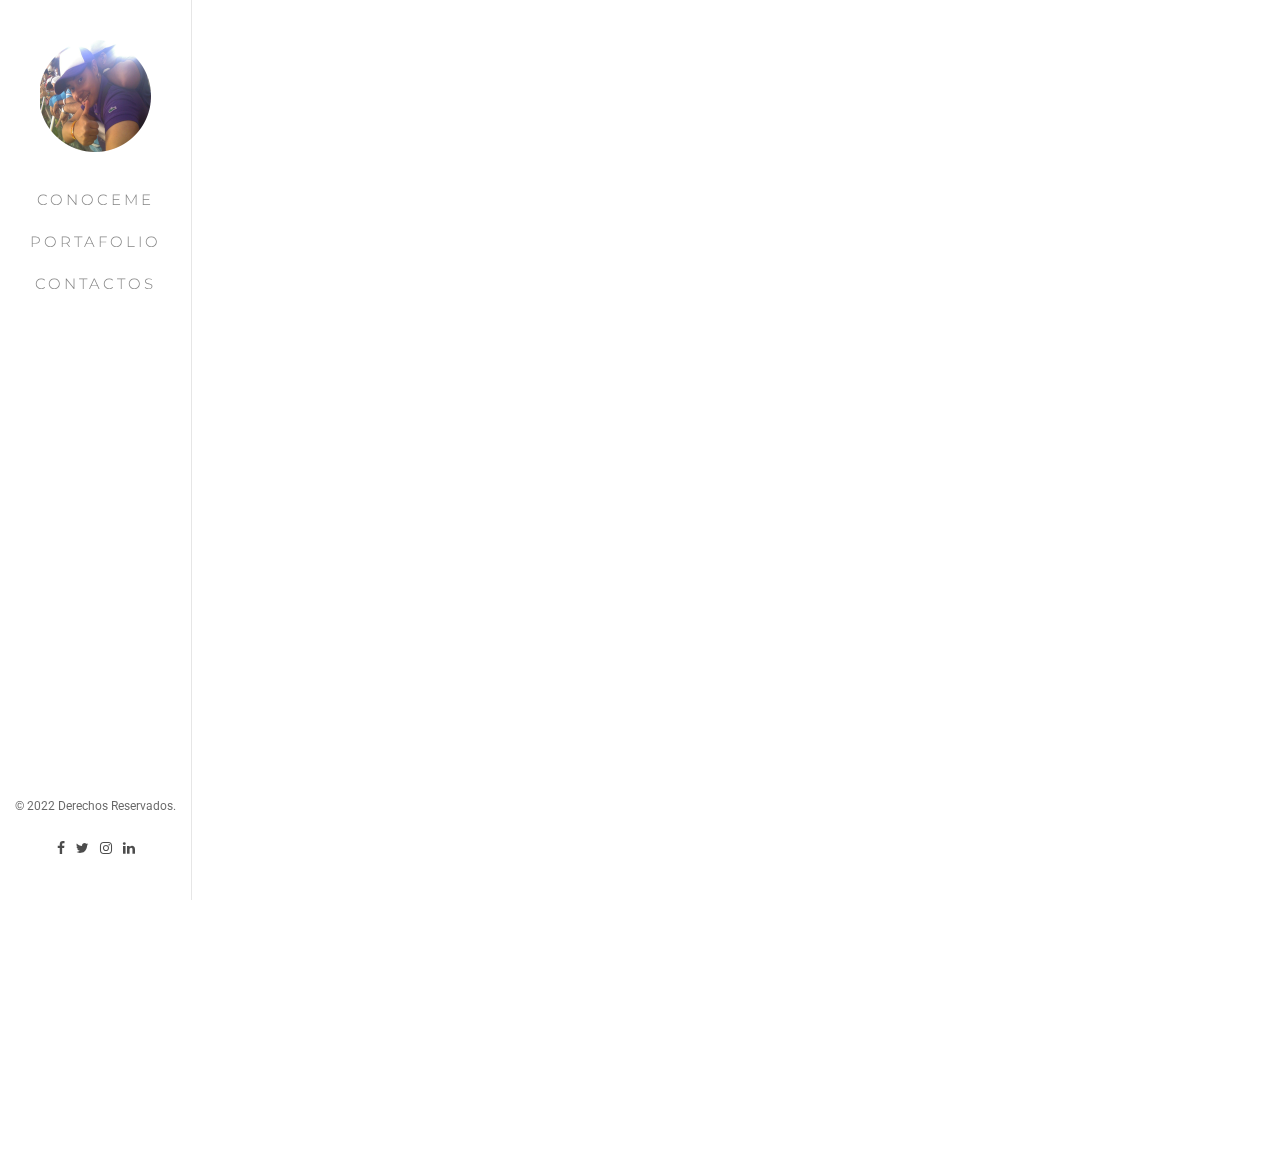
<file: work5.html>
<!DOCTYPE html>
<html class="no-js">
	<head>
	<meta charset="utf-8">
	<meta http-equiv="X-UA-Compatible" content="IE=edge">
	<title> &mdash; Soy Damelys - Programadora Web</title>
	<meta name="viewport" content="width=device-width, initial-scale=1">
	<meta name="description" content="Free HTML5 Website Template by FreeHTML5.co" />
	<meta name="keywords" content="free html5, free template, free bootstrap, free website template, html5, css3, mobile first, responsive" />
	<meta name="author" content="FreeHTML5.co" />
	<meta property="og:title" content=""/>
	<meta property="og:image" content=""/>
	<meta property="og:url" content=""/>
	<meta property="og:site_name" content=""/>
	<meta property="og:description" content=""/>
	<meta name="twitter:title" content="" />
	<meta name="twitter:image" content="" />
	<meta name="twitter:url" content="" />
	<meta name="twitter:card" content="" />

	<!-- Place favicon.ico and apple-touch-icon.png in the root directory -->
	<link rel="shortcut icon" href="favicon.ico">

	<link href='https://fonts.googleapis.com/css?family=Roboto:400,300,600,400italic,700' rel='stylesheet' type='text/css'>
	<link href='https://fonts.googleapis.com/css?family=Montserrat:400,700' rel='stylesheet' type='text/css'>
	
	<!-- Animate.css -->
	<link rel="stylesheet" href="css/animate.css">
	<!-- Icomoon Icon Fonts-->
	<link rel="stylesheet" href="css/icomoon.css">
	<!-- Bootstrap  -->
	<link rel="stylesheet" href="css/bootstrap.css">
	<!-- Owl Carousel -->
	<link rel="stylesheet" href="css/owl.carousel.min.css">
	<link rel="stylesheet" href="css/owl.theme.default.min.css">
	<!-- Theme style  -->
	<link rel="stylesheet" href="css/style.css">

	<!-- Modernizr JS -->
	<script src="js/modernizr-2.6.2.min.js"></script>
	<!-- FOR IE9 below -->
	<!--[if lt IE 9]>
	<script src="js/respond.min.js"></script>
	<![endif]-->

	</head>
	<body>

	<div id="fh5co-page">
		<a href="#" class="js-fh5co-nav-toggle fh5co-nav-toggle"><i></i></a>
		<aside id="fh5co-aside" role="complementary" class="border js-fullheight">

			<h1 id="fh5co-logo"><a href="index.html"><img src="images/logo.png" alt="Free HTML5 Bootstrap Website Template"></a></h1>
			<nav id="fh5co-main-menu" role="navigation">
				<ul>
					<li><a href="index.html">Conoceme</a></li>
					<li><a href="portfolio.html">Portafolio</a></li>
					<!--<li class="fh5co-active"><a href="about.html">About</a></li>-->
					<li><a href="contact.html">Contactos</a></li>
				</ul>
			</nav>

			<div class="fh5co-footer">
				<p><small>&copy; 2022 Derechos Reservados.</span></small></p>
				<ul>
					<li><a href="https://www.facebook.com/damelis.atencio"><i class="icon-facebook"></i></a></li>
					<li><a href="#"><i class="icon-twitter"></i></a></li>
					<li><a href="https://www.instagram.com/soydamelys/"><i class="icon-instagram"></i></a></li>
					<li><a href="https://www.linkedin.com/in/damelis-atencio-062491111/"><i class="icon-linkedin"></i></a></li>
				</ul>
			</div>

		</aside>

		<div id="fh5co-main">

			<div class="fh5co-narrow-content">
				<div class="row">

					<div class="col-md-12 animate-box" data-animate-effect="fadeInLeft">
						<figure class="text-center">
							<img src="images/nom.jpg" alt="Free HTML5 Bootstrap" class="img-responsive">
						</figure>
					</div>
					
					<div class="col-md-8 col-md-offset-2 animate-box" data-animate-effect="fadeInLeft">
						
						<div class="col-md-9 col-md-push-3">
							<h1>Sistema de Consulta de Nómina</h1>
							<p>Genera un reporte de las nóminas institucionales segun tipo de personal y dependencia ala que pertenecen.</p>

							<p></p>
						</div>

						<div class="col-md-3 col-md-pull-9 fh5co-services">
							<h3>Servicios</h3>
							<ul>
								<li>Web Design</li>
								<li>Registro</li>
								<li>Consulta</li>
								<li>Modificar</li>
								<li>Generación de reportes</li>
								<li>Uso Institucional</li>
							</ul>
						</div>

					</div>
				</div>

				<div class="row work-pagination animate-box" data-animate-effect="fadeInLeft">
					<div class="col-md-8 col-md-offset-2 col-sm-12 col-sm-offset-0">

						<div class="col-md-4 col-sm-4 col-xs-4 text-center">
							<a href="work4.html"><i class="icon-long-arrow-left"></i> <span>Projecto Anterior</span></a>
						</div>
						<div class="col-md-4 col-sm-4 col-xs-4 text-center">
							<a href="#"><i class="icon-th-large"></i></a>
						</div>
						<div class="col-md-4 col-sm-4 col-xs-4 text-center">
							<a href="work6.html"><span>Siguiente Projecto</span> <i class="icon-long-arrow-right"></i></a>
						</div>
					</div>
				</div>

			</div>
		</div>
	</div>

	<!-- jQuery -->
	<script src="js/jquery.min.js"></script>
	<!-- jQuery Easing -->
	<script src="js/jquery.easing.1.3.js"></script>
	<!-- Bootstrap -->
	<script src="js/bootstrap.min.js"></script>
	<!-- Carousel -->
	<script src="js/owl.carousel.min.js"></script>
	<!-- Stellar -->
	<script src="js/jquery.stellar.min.js"></script>
	<!-- Waypoints -->
	<script src="js/jquery.waypoints.min.js"></script>
	<!-- Counters -->
	<script src="js/jquery.countTo.js"></script>
	
	
	<!-- MAIN JS -->
	<script src="js/main.js"></script>

	</body>
</html>
</file>
<file: css/icomoon.css>
@font-face {
    font-family: 'icomoon';
    src:    url('../fonts/icomoon/icomoon.eot?195opb');
    src:    url('../fonts/icomoon/icomoon.eot?195opb#iefix') format('embedded-opentype'),
        url('../fonts/icomoon/icomoon.ttf?195opb') format('truetype'),
        url('../fonts/icomoon/icomoon.woff?195opb') format('woff'),
        url('../fonts/icomoon/icomoon.svg?195opb#icomoon') format('svg');
    font-weight: normal;
    font-style: normal;
}

[class^="icon-"], [class*=" icon-"] {
    /* use !important to prevent issues with browser extensions that change fonts */
    font-family: 'icomoon' !important;
    speak: none;
    font-style: normal;
    font-weight: normal;
    font-variant: normal;
    text-transform: none;
    line-height: 1;

    /* Better Font Rendering =========== */
    -webkit-font-smoothing: antialiased;
    -moz-osx-font-smoothing: grayscale;
}

.icon-glass:before {
    content: "\f000";
}
.icon-music:before {
    content: "\f001";
}
.icon-search:before {
    content: "\f002";
}
.icon-envelope-o:before {
    content: "\f003";
}
.icon-heart:before {
    content: "\f004";
}
.icon-star:before {
    content: "\f005";
}
.icon-star-o:before {
    content: "\f006";
}
.icon-user:before {
    content: "\f007";
}
.icon-film:before {
    content: "\f008";
}
.icon-th-large:before {
    content: "\f009";
}
.icon-th:before {
    content: "\f00a";
}
.icon-th-list:before {
    content: "\f00b";
}
.icon-check:before {
    content: "\f00c";
}
.icon-close:before {
    content: "\f00d";
}
.icon-remove:before {
    content: "\f00d";
}
.icon-times:before {
    content: "\f00d";
}
.icon-search-plus:before {
    content: "\f00e";
}
.icon-search-minus:before {
    content: "\f010";
}
.icon-power-off:before {
    content: "\f011";
}
.icon-signal:before {
    content: "\f012";
}
.icon-cog:before {
    content: "\f013";
}
.icon-gear:before {
    content: "\f013";
}
.icon-trash-o:before {
    content: "\f014";
}
.icon-home:before {
    content: "\f015";
}
.icon-file-o:before {
    content: "\f016";
}
.icon-clock-o:before {
    content: "\f017";
}
.icon-road:before {
    content: "\f018";
}
.icon-download:before {
    content: "\f019";
}
.icon-arrow-circle-o-down:before {
    content: "\f01a";
}
.icon-arrow-circle-o-up:before {
    content: "\f01b";
}
.icon-inbox:before {
    content: "\f01c";
}
.icon-play-circle-o:before {
    content: "\f01d";
}
.icon-repeat:before {
    content: "\f01e";
}
.icon-rotate-right:before {
    content: "\f01e";
}
.icon-refresh:before {
    content: "\f021";
}
.icon-list-alt:before {
    content: "\f022";
}
.icon-lock:before {
    content: "\f023";
}
.icon-flag:before {
    content: "\f024";
}
.icon-headphones:before {
    content: "\f025";
}
.icon-volume-off:before {
    content: "\f026";
}
.icon-volume-down:before {
    content: "\f027";
}
.icon-volume-up:before {
    content: "\f028";
}
.icon-qrcode:before {
    content: "\f029";
}
.icon-barcode:before {
    content: "\f02a";
}
.icon-tag:before {
    content: "\f02b";
}
.icon-tags:before {
    content: "\f02c";
}
.icon-book:before {
    content: "\f02d";
}
.icon-bookmark:before {
    content: "\f02e";
}
.icon-print:before {
    content: "\f02f";
}
.icon-camera:before {
    content: "\f030";
}
.icon-font:before {
    content: "\f031";
}
.icon-bold:before {
    content: "\f032";
}
.icon-italic:before {
    content: "\f033";
}
.icon-text-height:before {
    content: "\f034";
}
.icon-text-width:before {
    content: "\f035";
}
.icon-align-left:before {
    content: "\f036";
}
.icon-align-center:before {
    content: "\f037";
}
.icon-align-right:before {
    content: "\f038";
}
.icon-align-justify:before {
    content: "\f039";
}
.icon-list:before {
    content: "\f03a";
}
.icon-dedent:before {
    content: "\f03b";
}
.icon-outdent:before {
    content: "\f03b";
}
.icon-indent:before {
    content: "\f03c";
}
.icon-video-camera:before {
    content: "\f03d";
}
.icon-image:before {
    content: "\f03e";
}
.icon-photo:before {
    content: "\f03e";
}
.icon-picture-o:before {
    content: "\f03e";
}
.icon-pencil:before {
    content: "\f040";
}
.icon-map-marker:before {
    content: "\f041";
}
.icon-adjust:before {
    content: "\f042";
}
.icon-tint:before {
    content: "\f043";
}
.icon-edit:before {
    content: "\f044";
}
.icon-pencil-square-o:before {
    content: "\f044";
}
.icon-share-square-o:before {
    content: "\f045";
}
.icon-check-square-o:before {
    content: "\f046";
}
.icon-arrows:before {
    content: "\f047";
}
.icon-step-backward:before {
    content: "\f048";
}
.icon-fast-backward:before {
    content: "\f049";
}
.icon-backward:before {
    content: "\f04a";
}
.icon-play:before {
    content: "\f04b";
}
.icon-pause:before {
    content: "\f04c";
}
.icon-stop:before {
    content: "\f04d";
}
.icon-forward:before {
    content: "\f04e";
}
.icon-fast-forward:before {
    content: "\f050";
}
.icon-step-forward:before {
    content: "\f051";
}
.icon-eject:before {
    content: "\f052";
}
.icon-chevron-left:before {
    content: "\f053";
}
.icon-chevron-right:before {
    content: "\f054";
}
.icon-plus-circle:before {
    content: "\f055";
}
.icon-minus-circle:before {
    content: "\f056";
}
.icon-times-circle:before {
    content: "\f057";
}
.icon-check-circle:before {
    content: "\f058";
}
.icon-question-circle:before {
    content: "\f059";
}
.icon-info-circle:before {
    content: "\f05a";
}
.icon-crosshairs:before {
    content: "\f05b";
}
.icon-times-circle-o:before {
    content: "\f05c";
}
.icon-check-circle-o:before {
    content: "\f05d";
}
.icon-ban:before {
    content: "\f05e";
}
.icon-arrow-left:before {
    content: "\f060";
}
.icon-arrow-right:before {
    content: "\f061";
}
.icon-arrow-up:before {
    content: "\f062";
}
.icon-arrow-down:before {
    content: "\f063";
}
.icon-mail-forward:before {
    content: "\f064";
}
.icon-share:before {
    content: "\f064";
}
.icon-expand:before {
    content: "\f065";
}
.icon-compress:before {
    content: "\f066";
}
.icon-plus:before {
    content: "\f067";
}
.icon-minus:before {
    content: "\f068";
}
.icon-asterisk:before {
    content: "\f069";
}
.icon-exclamation-circle:before {
    content: "\f06a";
}
.icon-gift:before {
    content: "\f06b";
}
.icon-leaf:before {
    content: "\f06c";
}
.icon-fire:before {
    content: "\f06d";
}
.icon-eye:before {
    content: "\f06e";
}
.icon-eye-slash:before {
    content: "\f070";
}
.icon-exclamation-triangle:before {
    content: "\f071";
}
.icon-warning:before {
    content: "\f071";
}
.icon-plane:before {
    content: "\f072";
}
.icon-calendar:before {
    content: "\f073";
}
.icon-random:before {
    content: "\f074";
}
.icon-comment:before {
    content: "\f075";
}
.icon-magnet:before {
    content: "\f076";
}
.icon-chevron-up:before {
    content: "\f077";
}
.icon-chevron-down:before {
    content: "\f078";
}
.icon-retweet:before {
    content: "\f079";
}
.icon-shopping-cart:before {
    content: "\f07a";
}
.icon-folder:before {
    content: "\f07b";
}
.icon-folder-open:before {
    content: "\f07c";
}
.icon-arrows-v:before {
    content: "\f07d";
}
.icon-arrows-h:before {
    content: "\f07e";
}
.icon-bar-chart:before {
    content: "\f080";
}
.icon-bar-chart-o:before {
    content: "\f080";
}
.icon-twitter-square:before {
    content: "\f081";
}
.icon-facebook-square:before {
    content: "\f082";
}
.icon-camera-retro:before {
    content: "\f083";
}
.icon-key:before {
    content: "\f084";
}
.icon-cogs:before {
    content: "\f085";
}
.icon-gears:before {
    content: "\f085";
}
.icon-comments:before {
    content: "\f086";
}
.icon-thumbs-o-up:before {
    content: "\f087";
}
.icon-thumbs-o-down:before {
    content: "\f088";
}
.icon-star-half:before {
    content: "\f089";
}
.icon-heart-o:before {
    content: "\f08a";
}
.icon-sign-out:before {
    content: "\f08b";
}
.icon-linkedin-square:before {
    content: "\f08c";
}
.icon-thumb-tack:before {
    content: "\f08d";
}
.icon-external-link:before {
    content: "\f08e";
}
.icon-sign-in:before {
    content: "\f090";
}
.icon-trophy:before {
    content: "\f091";
}
.icon-github-square:before {
    content: "\f092";
}
.icon-upload:before {
    content: "\f093";
}
.icon-lemon-o:before {
    content: "\f094";
}
.icon-phone:before {
    content: "\f095";
}
.icon-square-o:before {
    content: "\f096";
}
.icon-bookmark-o:before {
    content: "\f097";
}
.icon-phone-square:before {
    content: "\f098";
}
.icon-twitter:before {
    content: "\f099";
}
.icon-facebook:before {
    content: "\f09a";
}
.icon-facebook-f:before {
    content: "\f09a";
}
.icon-github:before {
    content: "\f09b";
}
.icon-unlock:before {
    content: "\f09c";
}
.icon-credit-card:before {
    content: "\f09d";
}
.icon-feed:before {
    content: "\f09e";
}
.icon-rss:before {
    content: "\f09e";
}
.icon-hdd-o:before {
    content: "\f0a0";
}
.icon-bullhorn:before {
    content: "\f0a1";
}
.icon-bell-o:before {
    content: "\f0a2";
}
.icon-certificate:before {
    content: "\f0a3";
}
.icon-hand-o-right:before {
    content: "\f0a4";
}
.icon-hand-o-left:before {
    content: "\f0a5";
}
.icon-hand-o-up:before {
    content: "\f0a6";
}
.icon-hand-o-down:before {
    content: "\f0a7";
}
.icon-arrow-circle-left:before {
    content: "\f0a8";
}
.icon-arrow-circle-right:before {
    content: "\f0a9";
}
.icon-arrow-circle-up:before {
    content: "\f0aa";
}
.icon-arrow-circle-down:before {
    content: "\f0ab";
}
.icon-globe:before {
    content: "\f0ac";
}
.icon-wrench:before {
    content: "\f0ad";
}
.icon-tasks:before {
    content: "\f0ae";
}
.icon-filter:before {
    content: "\f0b0";
}
.icon-briefcase:before {
    content: "\f0b1";
}
.icon-arrows-alt:before {
    content: "\f0b2";
}
.icon-group:before {
    content: "\f0c0";
}
.icon-users:before {
    content: "\f0c0";
}
.icon-chain:before {
    content: "\f0c1";
}
.icon-link:before {
    content: "\f0c1";
}
.icon-cloud:before {
    content: "\f0c2";
}
.icon-flask:before {
    content: "\f0c3";
}
.icon-cut:before {
    content: "\f0c4";
}
.icon-scissors:before {
    content: "\f0c4";
}
.icon-copy:before {
    content: "\f0c5";
}
.icon-files-o:before {
    content: "\f0c5";
}
.icon-paperclip:before {
    content: "\f0c6";
}
.icon-floppy-o:before {
    content: "\f0c7";
}
.icon-save:before {
    content: "\f0c7";
}
.icon-square:before {
    content: "\f0c8";
}
.icon-bars:before {
    content: "\f0c9";
}
.icon-navicon:before {
    content: "\f0c9";
}
.icon-reorder:before {
    content: "\f0c9";
}
.icon-list-ul:before {
    content: "\f0ca";
}
.icon-list-ol:before {
    content: "\f0cb";
}
.icon-strikethrough:before {
    content: "\f0cc";
}
.icon-underline:before {
    content: "\f0cd";
}
.icon-table:before {
    content: "\f0ce";
}
.icon-magic:before {
    content: "\f0d0";
}
.icon-truck:before {
    content: "\f0d1";
}
.icon-pinterest:before {
    content: "\f0d2";
}
.icon-pinterest-square:before {
    content: "\f0d3";
}
.icon-google-plus-square:before {
    content: "\f0d4";
}
.icon-google-plus:before {
    content: "\f0d5";
}
.icon-money:before {
    content: "\f0d6";
}
.icon-caret-down:before {
    content: "\f0d7";
}
.icon-caret-up:before {
    content: "\f0d8";
}
.icon-caret-left:before {
    content: "\f0d9";
}
.icon-caret-right:before {
    content: "\f0da";
}
.icon-columns:before {
    content: "\f0db";
}
.icon-sort:before {
    content: "\f0dc";
}
.icon-unsorted:before {
    content: "\f0dc";
}
.icon-sort-desc:before {
    content: "\f0dd";
}
.icon-sort-down:before {
    content: "\f0dd";
}
.icon-sort-asc:before {
    content: "\f0de";
}
.icon-sort-up:before {
    content: "\f0de";
}
.icon-envelope:before {
    content: "\f0e0";
}
.icon-linkedin:before {
    content: "\f0e1";
}
.icon-rotate-left:before {
    content: "\f0e2";
}
.icon-undo:before {
    content: "\f0e2";
}
.icon-gavel:before {
    content: "\f0e3";
}
.icon-legal:before {
    content: "\f0e3";
}
.icon-dashboard:before {
    content: "\f0e4";
}
.icon-tachometer:before {
    content: "\f0e4";
}
.icon-comment-o:before {
    content: "\f0e5";
}
.icon-comments-o:before {
    content: "\f0e6";
}
.icon-bolt:before {
    content: "\f0e7";
}
.icon-flash:before {
    content: "\f0e7";
}
.icon-sitemap:before {
    content: "\f0e8";
}
.icon-umbrella:before {
    content: "\f0e9";
}
.icon-clipboard:before {
    content: "\f0ea";
}
.icon-paste:before {
    content: "\f0ea";
}
.icon-lightbulb-o:before {
    content: "\f0eb";
}
.icon-exchange:before {
    content: "\f0ec";
}
.icon-cloud-download:before {
    content: "\f0ed";
}
.icon-cloud-upload:before {
    content: "\f0ee";
}
.icon-user-md:before {
    content: "\f0f0";
}
.icon-stethoscope:before {
    content: "\f0f1";
}
.icon-suitcase:before {
    content: "\f0f2";
}
.icon-bell:before {
    content: "\f0f3";
}
.icon-coffee:before {
    content: "\f0f4";
}
.icon-cutlery:before {
    content: "\f0f5";
}
.icon-file-text-o:before {
    content: "\f0f6";
}
.icon-building-o:before {
    content: "\f0f7";
}
.icon-hospital-o:before {
    content: "\f0f8";
}
.icon-ambulance:before {
    content: "\f0f9";
}
.icon-medkit:before {
    content: "\f0fa";
}
.icon-fighter-jet:before {
    content: "\f0fb";
}
.icon-beer:before {
    content: "\f0fc";
}
.icon-h-square:before {
    content: "\f0fd";
}
.icon-plus-square:before {
    content: "\f0fe";
}
.icon-angle-double-left:before {
    content: "\f100";
}
.icon-angle-double-right:before {
    content: "\f101";
}
.icon-angle-double-up:before {
    content: "\f102";
}
.icon-angle-double-down:before {
    content: "\f103";
}
.icon-angle-left:before {
    content: "\f104";
}
.icon-angle-right:before {
    content: "\f105";
}
.icon-angle-up:before {
    content: "\f106";
}
.icon-angle-down:before {
    content: "\f107";
}
.icon-desktop:before {
    content: "\f108";
}
.icon-laptop:before {
    content: "\f109";
}
.icon-tablet:before {
    content: "\f10a";
}
.icon-mobile:before {
    content: "\f10b";
}
.icon-mobile-phone:before {
    content: "\f10b";
}
.icon-circle-o:before {
    content: "\f10c";
}
.icon-quote-left:before {
    content: "\f10d";
}
.icon-quote-right:before {
    content: "\f10e";
}
.icon-spinner:before {
    content: "\f110";
}
.icon-circle:before {
    content: "\f111";
}
.icon-mail-reply:before {
    content: "\f112";
}
.icon-reply:before {
    content: "\f112";
}
.icon-github-alt:before {
    content: "\f113";
}
.icon-folder-o:before {
    content: "\f114";
}
.icon-folder-open-o:before {
    content: "\f115";
}
.icon-smile-o:before {
    content: "\f118";
}
.icon-frown-o:before {
    content: "\f119";
}
.icon-meh-o:before {
    content: "\f11a";
}
.icon-gamepad:before {
    content: "\f11b";
}
.icon-keyboard-o:before {
    content: "\f11c";
}
.icon-flag-o:before {
    content: "\f11d";
}
.icon-flag-checkered:before {
    content: "\f11e";
}
.icon-terminal:before {
    content: "\f120";
}
.icon-code:before {
    content: "\f121";
}
.icon-mail-reply-all:before {
    content: "\f122";
}
.icon-reply-all:before {
    content: "\f122";
}
.icon-star-half-empty:before {
    content: "\f123";
}
.icon-star-half-full:before {
    content: "\f123";
}
.icon-star-half-o:before {
    content: "\f123";
}
.icon-location-arrow:before {
    content: "\f124";
}
.icon-crop:before {
    content: "\f125";
}
.icon-code-fork:before {
    content: "\f126";
}
.icon-chain-broken:before {
    content: "\f127";
}
.icon-unlink:before {
    content: "\f127";
}
.icon-question:before {
    content: "\f128";
}
.icon-info:before {
    content: "\f129";
}
.icon-exclamation:before {
    content: "\f12a";
}
.icon-superscript:before {
    content: "\f12b";
}
.icon-subscript:before {
    content: "\f12c";
}
.icon-eraser:before {
    content: "\f12d";
}
.icon-puzzle-piece:before {
    content: "\f12e";
}
.icon-microphone:before {
    content: "\f130";
}
.icon-microphone-slash:before {
    content: "\f131";
}
.icon-shield:before {
    content: "\f132";
}
.icon-calendar-o:before {
    content: "\f133";
}
.icon-fire-extinguisher:before {
    content: "\f134";
}
.icon-rocket:before {
    content: "\f135";
}
.icon-maxcdn:before {
    content: "\f136";
}
.icon-chevron-circle-left:before {
    content: "\f137";
}
.icon-chevron-circle-right:before {
    content: "\f138";
}
.icon-chevron-circle-up:before {
    content: "\f139";
}
.icon-chevron-circle-down:before {
    content: "\f13a";
}
.icon-html5:before {
    content: "\f13b";
}
.icon-css3:before {
    content: "\f13c";
}
.icon-anchor:before {
    content: "\f13d";
}
.icon-unlock-alt:before {
    content: "\f13e";
}
.icon-bullseye:before {
    content: "\f140";
}
.icon-ellipsis-h:before {
    content: "\f141";
}
.icon-ellipsis-v:before {
    content: "\f142";
}
.icon-rss-square:before {
    content: "\f143";
}
.icon-play-circle:before {
    content: "\f144";
}
.icon-ticket:before {
    content: "\f145";
}
.icon-minus-square:before {
    content: "\f146";
}
.icon-minus-square-o:before {
    content: "\f147";
}
.icon-level-up:before {
    content: "\f148";
}
.icon-level-down:before {
    content: "\f149";
}
.icon-check-square:before {
    content: "\f14a";
}
.icon-pencil-square:before {
    content: "\f14b";
}
.icon-external-link-square:before {
    content: "\f14c";
}
.icon-share-square:before {
    content: "\f14d";
}
.icon-compass:before {
    content: "\f14e";
}
.icon-caret-square-o-down:before {
    content: "\f150";
}
.icon-toggle-down:before {
    content: "\f150";
}
.icon-caret-square-o-up:before {
    content: "\f151";
}
.icon-toggle-up:before {
    content: "\f151";
}
.icon-caret-square-o-right:before {
    content: "\f152";
}
.icon-toggle-right:before {
    content: "\f152";
}
.icon-eur:before {
    content: "\f153";
}
.icon-euro:before {
    content: "\f153";
}
.icon-gbp:before {
    content: "\f154";
}
.icon-dollar:before {
    content: "\f155";
}
.icon-usd:before {
    content: "\f155";
}
.icon-inr:before {
    content: "\f156";
}
.icon-rupee:before {
    content: "\f156";
}
.icon-cny:before {
    content: "\f157";
}
.icon-jpy:before {
    content: "\f157";
}
.icon-rmb:before {
    content: "\f157";
}
.icon-yen:before {
    content: "\f157";
}
.icon-rouble:before {
    content: "\f158";
}
.icon-rub:before {
    content: "\f158";
}
.icon-ruble:before {
    content: "\f158";
}
.icon-krw:before {
    content: "\f159";
}
.icon-won:before {
    content: "\f159";
}
.icon-bitcoin:before {
    content: "\f15a";
}
.icon-btc:before {
    content: "\f15a";
}
.icon-file:before {
    content: "\f15b";
}
.icon-file-text:before {
    content: "\f15c";
}
.icon-sort-alpha-asc:before {
    content: "\f15d";
}
.icon-sort-alpha-desc:before {
    content: "\f15e";
}
.icon-sort-amount-asc:before {
    content: "\f160";
}
.icon-sort-amount-desc:before {
    content: "\f161";
}
.icon-sort-numeric-asc:before {
    content: "\f162";
}
.icon-sort-numeric-desc:before {
    content: "\f163";
}
.icon-thumbs-up:before {
    content: "\f164";
}
.icon-thumbs-down:before {
    content: "\f165";
}
.icon-youtube-square:before {
    content: "\f166";
}
.icon-youtube:before {
    content: "\f167";
}
.icon-xing:before {
    content: "\f168";
}
.icon-xing-square:before {
    content: "\f169";
}
.icon-youtube-play:before {
    content: "\f16a";
}
.icon-dropbox:before {
    content: "\f16b";
}
.icon-stack-overflow:before {
    content: "\f16c";
}
.icon-instagram:before {
    content: "\f16d";
}
.icon-flickr:before {
    content: "\f16e";
}
.icon-adn:before {
    content: "\f170";
}
.icon-bitbucket:before {
    content: "\f171";
}
.icon-bitbucket-square:before {
    content: "\f172";
}
.icon-tumblr:before {
    content: "\f173";
}
.icon-tumblr-square:before {
    content: "\f174";
}
.icon-long-arrow-down:before {
    content: "\f175";
}
.icon-long-arrow-up:before {
    content: "\f176";
}
.icon-long-arrow-left:before {
    content: "\f177";
}
.icon-long-arrow-right:before {
    content: "\f178";
}
.icon-apple:before {
    content: "\f179";
}
.icon-windows:before {
    content: "\f17a";
}
.icon-android:before {
    content: "\f17b";
}
.icon-linux:before {
    content: "\f17c";
}
.icon-dribbble:before {
    content: "\f17d";
}
.icon-skype:before {
    content: "\f17e";
}
.icon-foursquare:before {
    content: "\f180";
}
.icon-trello:before {
    content: "\f181";
}
.icon-female:before {
    content: "\f182";
}
.icon-male:before {
    content: "\f183";
}
.icon-gittip:before {
    content: "\f184";
}
.icon-gratipay:before {
    content: "\f184";
}
.icon-sun-o:before {
    content: "\f185";
}
.icon-moon-o:before {
    content: "\f186";
}
.icon-archive:before {
    content: "\f187";
}
.icon-bug:before {
    content: "\f188";
}
.icon-vk:before {
    content: "\f189";
}
.icon-weibo:before {
    content: "\f18a";
}
.icon-renren:before {
    content: "\f18b";
}
.icon-pagelines:before {
    content: "\f18c";
}
.icon-stack-exchange:before {
    content: "\f18d";
}
.icon-arrow-circle-o-right:before {
    content: "\f18e";
}
.icon-arrow-circle-o-left:before {
    content: "\f190";
}
.icon-caret-square-o-left:before {
    content: "\f191";
}
.icon-toggle-left:before {
    content: "\f191";
}
.icon-dot-circle-o:before {
    content: "\f192";
}
.icon-wheelchair:before {
    content: "\f193";
}
.icon-vimeo-square:before {
    content: "\f194";
}
.icon-try:before {
    content: "\f195";
}
.icon-turkish-lira:before {
    content: "\f195";
}
.icon-plus-square-o:before {
    content: "\f196";
}
.icon-space-shuttle:before {
    content: "\f197";
}
.icon-slack:before {
    content: "\f198";
}
.icon-envelope-square:before {
    content: "\f199";
}
.icon-wordpress:before {
    content: "\f19a";
}
.icon-openid:before {
    content: "\f19b";
}
.icon-bank:before {
    content: "\f19c";
}
.icon-institution:before {
    content: "\f19c";
}
.icon-university:before {
    content: "\f19c";
}
.icon-graduation-cap:before {
    content: "\f19d";
}
.icon-mortar-board:before {
    content: "\f19d";
}
.icon-yahoo:before {
    content: "\f19e";
}
.icon-google:before {
    content: "\f1a0";
}
.icon-reddit:before {
    content: "\f1a1";
}
.icon-reddit-square:before {
    content: "\f1a2";
}
.icon-stumbleupon-circle:before {
    content: "\f1a3";
}
.icon-stumbleupon:before {
    content: "\f1a4";
}
.icon-delicious:before {
    content: "\f1a5";
}
.icon-digg:before {
    content: "\f1a6";
}
.icon-pied-piper-pp:before {
    content: "\f1a7";
}
.icon-pied-piper-alt:before {
    content: "\f1a8";
}
.icon-drupal:before {
    content: "\f1a9";
}
.icon-joomla:before {
    content: "\f1aa";
}
.icon-language:before {
    content: "\f1ab";
}
.icon-fax:before {
    content: "\f1ac";
}
.icon-building:before {
    content: "\f1ad";
}
.icon-child:before {
    content: "\f1ae";
}
.icon-paw:before {
    content: "\f1b0";
}
.icon-spoon:before {
    content: "\f1b1";
}
.icon-cube:before {
    content: "\f1b2";
}
.icon-cubes:before {
    content: "\f1b3";
}
.icon-behance:before {
    content: "\f1b4";
}
.icon-behance-square:before {
    content: "\f1b5";
}
.icon-steam:before {
    content: "\f1b6";
}
.icon-steam-square:before {
    content: "\f1b7";
}
.icon-recycle:before {
    content: "\f1b8";
}
.icon-automobile:before {
    content: "\f1b9";
}
.icon-car:before {
    content: "\f1b9";
}
.icon-cab:before {
    content: "\f1ba";
}
.icon-taxi:before {
    content: "\f1ba";
}
.icon-tree:before {
    content: "\f1bb";
}
.icon-spotify:before {
    content: "\f1bc";
}
.icon-deviantart:before {
    content: "\f1bd";
}
.icon-soundcloud:before {
    content: "\f1be";
}
.icon-database:before {
    content: "\f1c0";
}
.icon-file-pdf-o:before {
    content: "\f1c1";
}
.icon-file-word-o:before {
    content: "\f1c2";
}
.icon-file-excel-o:before {
    content: "\f1c3";
}
.icon-file-powerpoint-o:before {
    content: "\f1c4";
}
.icon-file-image-o:before {
    content: "\f1c5";
}
.icon-file-photo-o:before {
    content: "\f1c5";
}
.icon-file-picture-o:before {
    content: "\f1c5";
}
.icon-file-archive-o:before {
    content: "\f1c6";
}
.icon-file-zip-o:before {
    content: "\f1c6";
}
.icon-file-audio-o:before {
    content: "\f1c7";
}
.icon-file-sound-o:before {
    content: "\f1c7";
}
.icon-file-movie-o:before {
    content: "\f1c8";
}
.icon-file-video-o:before {
    content: "\f1c8";
}
.icon-file-code-o:before {
    content: "\f1c9";
}
.icon-vine:before {
    content: "\f1ca";
}
.icon-codepen:before {
    content: "\f1cb";
}
.icon-jsfiddle:before {
    content: "\f1cc";
}
.icon-life-bouy:before {
    content: "\f1cd";
}
.icon-life-buoy:before {
    content: "\f1cd";
}
.icon-life-ring:before {
    content: "\f1cd";
}
.icon-life-saver:before {
    content: "\f1cd";
}
.icon-support:before {
    content: "\f1cd";
}
.icon-circle-o-notch:before {
    content: "\f1ce";
}
.icon-ra:before {
    content: "\f1d0";
}
.icon-rebel:before {
    content: "\f1d0";
}
.icon-resistance:before {
    content: "\f1d0";
}
.icon-empire:before {
    content: "\f1d1";
}
.icon-ge:before {
    content: "\f1d1";
}
.icon-git-square:before {
    content: "\f1d2";
}
.icon-git:before {
    content: "\f1d3";
}
.icon-hacker-news:before {
    content: "\f1d4";
}
.icon-y-combinator-square:before {
    content: "\f1d4";
}
.icon-yc-square:before {
    content: "\f1d4";
}
.icon-tencent-weibo:before {
    content: "\f1d5";
}
.icon-qq:before {
    content: "\f1d6";
}
.icon-wechat:before {
    content: "\f1d7";
}
.icon-weixin:before {
    content: "\f1d7";
}
.icon-paper-plane:before {
    content: "\f1d8";
}
.icon-send:before {
    content: "\f1d8";
}
.icon-paper-plane-o:before {
    content: "\f1d9";
}
.icon-send-o:before {
    content: "\f1d9";
}
.icon-history:before {
    content: "\f1da";
}
.icon-circle-thin:before {
    content: "\f1db";
}
.icon-header:before {
    content: "\f1dc";
}
.icon-paragraph:before {
    content: "\f1dd";
}
.icon-sliders:before {
    content: "\f1de";
}
.icon-share-alt:before {
    content: "\f1e0";
}
.icon-share-alt-square:before {
    content: "\f1e1";
}
.icon-bomb:before {
    content: "\f1e2";
}
.icon-futbol-o:before {
    content: "\f1e3";
}
.icon-soccer-ball-o:before {
    content: "\f1e3";
}
.icon-tty:before {
    content: "\f1e4";
}
.icon-binoculars:before {
    content: "\f1e5";
}
.icon-plug:before {
    content: "\f1e6";
}
.icon-slideshare:before {
    content: "\f1e7";
}
.icon-twitch:before {
    content: "\f1e8";
}
.icon-yelp:before {
    content: "\f1e9";
}
.icon-newspaper-o:before {
    content: "\f1ea";
}
.icon-wifi:before {
    content: "\f1eb";
}
.icon-calculator:before {
    content: "\f1ec";
}
.icon-paypal:before {
    content: "\f1ed";
}
.icon-google-wallet:before {
    content: "\f1ee";
}
.icon-cc-visa:before {
    content: "\f1f0";
}
.icon-cc-mastercard:before {
    content: "\f1f1";
}
.icon-cc-discover:before {
    content: "\f1f2";
}
.icon-cc-amex:before {
    content: "\f1f3";
}
.icon-cc-paypal:before {
    content: "\f1f4";
}
.icon-cc-stripe:before {
    content: "\f1f5";
}
.icon-bell-slash:before {
    content: "\f1f6";
}
.icon-bell-slash-o:before {
    content: "\f1f7";
}
.icon-trash:before {
    content: "\f1f8";
}
.icon-copyright:before {
    content: "\f1f9";
}
.icon-at:before {
    content: "\f1fa";
}
.icon-eyedropper:before {
    content: "\f1fb";
}
.icon-paint-brush:before {
    content: "\f1fc";
}
.icon-birthday-cake:before {
    content: "\f1fd";
}
.icon-area-chart:before {
    content: "\f1fe";
}
.icon-pie-chart:before {
    content: "\f200";
}
.icon-line-chart:before {
    content: "\f201";
}
.icon-lastfm:before {
    content: "\f202";
}
.icon-lastfm-square:before {
    content: "\f203";
}
.icon-toggle-off:before {
    content: "\f204";
}
.icon-toggle-on:before {
    content: "\f205";
}
.icon-bicycle:before {
    content: "\f206";
}
.icon-bus:before {
    content: "\f207";
}
.icon-ioxhost:before {
    content: "\f208";
}
.icon-angellist:before {
    content: "\f209";
}
.icon-cc:before {
    content: "\f20a";
}
.icon-ils:before {
    content: "\f20b";
}
.icon-shekel:before {
    content: "\f20b";
}
.icon-sheqel:before {
    content: "\f20b";
}
.icon-meanpath:before {
    content: "\f20c";
}
.icon-buysellads:before {
    content: "\f20d";
}
.icon-connectdevelop:before {
    content: "\f20e";
}
.icon-dashcube:before {
    content: "\f210";
}
.icon-forumbee:before {
    content: "\f211";
}
.icon-leanpub:before {
    content: "\f212";
}
.icon-sellsy:before {
    content: "\f213";
}
.icon-shirtsinbulk:before {
    content: "\f214";
}
.icon-simplybuilt:before {
    content: "\f215";
}
.icon-skyatlas:before {
    content: "\f216";
}
.icon-cart-plus:before {
    content: "\f217";
}
.icon-cart-arrow-down:before {
    content: "\f218";
}
.icon-diamond:before {
    content: "\f219";
}
.icon-ship:before {
    content: "\f21a";
}
.icon-user-secret:before {
    content: "\f21b";
}
.icon-motorcycle:before {
    content: "\f21c";
}
.icon-street-view:before {
    content: "\f21d";
}
.icon-heartbeat:before {
    content: "\f21e";
}
.icon-venus:before {
    content: "\f221";
}
.icon-mars:before {
    content: "\f222";
}
.icon-mercury:before {
    content: "\f223";
}
.icon-intersex:before {
    content: "\f224";
}
.icon-transgender:before {
    content: "\f224";
}
.icon-transgender-alt:before {
    content: "\f225";
}
.icon-venus-double:before {
    content: "\f226";
}
.icon-mars-double:before {
    content: "\f227";
}
.icon-venus-mars:before {
    content: "\f228";
}
.icon-mars-stroke:before {
    content: "\f229";
}
.icon-mars-stroke-v:before {
    content: "\f22a";
}
.icon-mars-stroke-h:before {
    content: "\f22b";
}
.icon-neuter:before {
    content: "\f22c";
}
.icon-genderless:before {
    content: "\f22d";
}
.icon-facebook-official:before {
    content: "\f230";
}
.icon-pinterest-p:before {
    content: "\f231";
}
.icon-whatsapp:before {
    content: "\f232";
}
.icon-server:before {
    content: "\f233";
}
.icon-user-plus:before {
    content: "\f234";
}
.icon-user-times:before {
    content: "\f235";
}
.icon-bed:before {
    content: "\f236";
}
.icon-hotel:before {
    content: "\f236";
}
.icon-viacoin:before {
    content: "\f237";
}
.icon-train:before {
    content: "\f238";
}
.icon-subway:before {
    content: "\f239";
}
.icon-medium:before {
    content: "\f23a";
}
.icon-y-combinator:before {
    content: "\f23b";
}
.icon-yc:before {
    content: "\f23b";
}
.icon-optin-monster:before {
    content: "\f23c";
}
.icon-opencart:before {
    content: "\f23d";
}
.icon-expeditedssl:before {
    content: "\f23e";
}
.icon-battery-4:before {
    content: "\f240";
}
.icon-battery-full:before {
    content: "\f240";
}
.icon-battery-3:before {
    content: "\f241";
}
.icon-battery-three-quarters:before {
    content: "\f241";
}
.icon-battery-2:before {
    content: "\f242";
}
.icon-battery-half:before {
    content: "\f242";
}
.icon-battery-1:before {
    content: "\f243";
}
.icon-battery-quarter:before {
    content: "\f243";
}
.icon-battery-0:before {
    content: "\f244";
}
.icon-battery-empty:before {
    content: "\f244";
}
.icon-mouse-pointer:before {
    content: "\f245";
}
.icon-i-cursor:before {
    content: "\f246";
}
.icon-object-group:before {
    content: "\f247";
}
.icon-object-ungroup:before {
    content: "\f248";
}
.icon-sticky-note:before {
    content: "\f249";
}
.icon-sticky-note-o:before {
    content: "\f24a";
}
.icon-cc-jcb:before {
    content: "\f24b";
}
.icon-cc-diners-club:before {
    content: "\f24c";
}
.icon-clone:before {
    content: "\f24d";
}
.icon-balance-scale:before {
    content: "\f24e";
}
.icon-hourglass-o:before {
    content: "\f250";
}
.icon-hourglass-1:before {
    content: "\f251";
}
.icon-hourglass-start:before {
    content: "\f251";
}
.icon-hourglass-2:before {
    content: "\f252";
}
.icon-hourglass-half:before {
    content: "\f252";
}
.icon-hourglass-3:before {
    content: "\f253";
}
.icon-hourglass-end:before {
    content: "\f253";
}
.icon-hourglass:before {
    content: "\f254";
}
.icon-hand-grab-o:before {
    content: "\f255";
}
.icon-hand-rock-o:before {
    content: "\f255";
}
.icon-hand-paper-o:before {
    content: "\f256";
}
.icon-hand-stop-o:before {
    content: "\f256";
}
.icon-hand-scissors-o:before {
    content: "\f257";
}
.icon-hand-lizard-o:before {
    content: "\f258";
}
.icon-hand-spock-o:before {
    content: "\f259";
}
.icon-hand-pointer-o:before {
    content: "\f25a";
}
.icon-hand-peace-o:before {
    content: "\f25b";
}
.icon-trademark:before {
    content: "\f25c";
}
.icon-registered:before {
    content: "\f25d";
}
.icon-creative-commons:before {
    content: "\f25e";
}
.icon-gg:before {
    content: "\f260";
}
.icon-gg-circle:before {
    content: "\f261";
}
.icon-tripadvisor:before {
    content: "\f262";
}
.icon-odnoklassniki:before {
    content: "\f263";
}
.icon-odnoklassniki-square:before {
    content: "\f264";
}
.icon-get-pocket:before {
    content: "\f265";
}
.icon-wikipedia-w:before {
    content: "\f266";
}
.icon-safari:before {
    content: "\f267";
}
.icon-chrome:before {
    content: "\f268";
}
.icon-firefox:before {
    content: "\f269";
}
.icon-opera:before {
    content: "\f26a";
}
.icon-internet-explorer:before {
    content: "\f26b";
}
.icon-television:before {
    content: "\f26c";
}
.icon-tv:before {
    content: "\f26c";
}
.icon-contao:before {
    content: "\f26d";
}
.icon-500px:before {
    content: "\f26e";
}
.icon-amazon:before {
    content: "\f270";
}
.icon-calendar-plus-o:before {
    content: "\f271";
}
.icon-calendar-minus-o:before {
    content: "\f272";
}
.icon-calendar-times-o:before {
    content: "\f273";
}
.icon-calendar-check-o:before {
    content: "\f274";
}
.icon-industry:before {
    content: "\f275";
}
.icon-map-pin:before {
    content: "\f276";
}
.icon-map-signs:before {
    content: "\f277";
}
.icon-map-o:before {
    content: "\f278";
}
.icon-map:before {
    content: "\f279";
}
.icon-commenting:before {
    content: "\f27a";
}
.icon-commenting-o:before {
    content: "\f27b";
}
.icon-houzz:before {
    content: "\f27c";
}
.icon-vimeo:before {
    content: "\f27d";
}
.icon-black-tie:before {
    content: "\f27e";
}
.icon-fonticons:before {
    content: "\f280";
}
.icon-reddit-alien:before {
    content: "\f281";
}
.icon-edge:before {
    content: "\f282";
}
.icon-credit-card-alt:before {
    content: "\f283";
}
.icon-codiepie:before {
    content: "\f284";
}
.icon-modx:before {
    content: "\f285";
}
.icon-fort-awesome:before {
    content: "\f286";
}
.icon-usb:before {
    content: "\f287";
}
.icon-product-hunt:before {
    content: "\f288";
}
.icon-mixcloud:before {
    content: "\f289";
}
.icon-scribd:before {
    content: "\f28a";
}
.icon-pause-circle:before {
    content: "\f28b";
}
.icon-pause-circle-o:before {
    content: "\f28c";
}
.icon-stop-circle:before {
    content: "\f28d";
}
.icon-stop-circle-o:before {
    content: "\f28e";
}
.icon-shopping-bag:before {
    content: "\f290";
}
.icon-shopping-basket:before {
    content: "\f291";
}
.icon-hashtag:before {
    content: "\f292";
}
.icon-bluetooth:before {
    content: "\f293";
}
.icon-bluetooth-b:before {
    content: "\f294";
}
.icon-percent:before {
    content: "\f295";
}
.icon-gitlab:before {
    content: "\f296";
}
.icon-wpbeginner:before {
    content: "\f297";
}
.icon-wpforms:before {
    content: "\f298";
}
.icon-envira:before {
    content: "\f299";
}
.icon-universal-access:before {
    content: "\f29a";
}
.icon-wheelchair-alt:before {
    content: "\f29b";
}
.icon-question-circle-o:before {
    content: "\f29c";
}
.icon-blind:before {
    content: "\f29d";
}
.icon-audio-description:before {
    content: "\f29e";
}
.icon-volume-control-phone:before {
    content: "\f2a0";
}
.icon-braille:before {
    content: "\f2a1";
}
.icon-assistive-listening-systems:before {
    content: "\f2a2";
}
.icon-american-sign-language-interpreting:before {
    content: "\f2a3";
}
.icon-asl-interpreting:before {
    content: "\f2a3";
}
.icon-deaf:before {
    content: "\f2a4";
}
.icon-deafness:before {
    content: "\f2a4";
}
.icon-hard-of-hearing:before {
    content: "\f2a4";
}
.icon-glide:before {
    content: "\f2a5";
}
.icon-glide-g:before {
    content: "\f2a6";
}
.icon-sign-language:before {
    content: "\f2a7";
}
.icon-signing:before {
    content: "\f2a7";
}
.icon-low-vision:before {
    content: "\f2a8";
}
.icon-viadeo:before {
    content: "\f2a9";
}
.icon-viadeo-square:before {
    content: "\f2aa";
}
.icon-snapchat:before {
    content: "\f2ab";
}
.icon-snapchat-ghost:before {
    content: "\f2ac";
}
.icon-snapchat-square:before {
    content: "\f2ad";
}
.icon-pied-piper:before {
    content: "\f2ae";
}
.icon-first-order:before {
    content: "\f2b0";
}
.icon-yoast:before {
    content: "\f2b1";
}
.icon-themeisle:before {
    content: "\f2b2";
}
.icon-google-plus-circle:before {
    content: "\f2b3";
}
.icon-google-plus-official:before {
    content: "\f2b3";
}
.icon-fa:before {
    content: "\f2b4";
}
.icon-font-awesome:before {
    content: "\f2b4";
}
.icon-mobile2:before {
    content: "\e000";
}
.icon-laptop2:before {
    content: "\e001";
}
.icon-desktop2:before {
    content: "\e002";
}
.icon-tablet2:before {
    content: "\e003";
}
.icon-phone2:before {
    content: "\e004";
}
.icon-document:before {
    content: "\e005";
}
.icon-documents:before {
    content: "\e006";
}
.icon-search2:before {
    content: "\e007";
}
.icon-clipboard2:before {
    content: "\e008";
}
.icon-newspaper:before {
    content: "\e009";
}
.icon-notebook:before {
    content: "\e00a";
}
.icon-book-open:before {
    content: "\e00b";
}
.icon-browser:before {
    content: "\e00c";
}
.icon-calendar2:before {
    content: "\e00d";
}
.icon-presentation:before {
    content: "\e00e";
}
.icon-picture:before {
    content: "\e00f";
}
.icon-pictures:before {
    content: "\e010";
}
.icon-video:before {
    content: "\e011";
}
.icon-camera2:before {
    content: "\e012";
}
.icon-printer:before {
    content: "\e013";
}
.icon-toolbox:before {
    content: "\e014";
}
.icon-briefcase2:before {
    content: "\e015";
}
.icon-wallet:before {
    content: "\e016";
}
.icon-gift2:before {
    content: "\e017";
}
.icon-bargraph:before {
    content: "\e018";
}
.icon-grid:before {
    content: "\e019";
}
.icon-expand2:before {
    content: "\e01a";
}
.icon-focus:before {
    content: "\e01b";
}
.icon-edit2:before {
    content: "\e01c";
}
.icon-adjustments:before {
    content: "\e01d";
}
.icon-ribbon:before {
    content: "\e01e";
}
.icon-hourglass2:before {
    content: "\e01f";
}
.icon-lock2:before {
    content: "\e020";
}
.icon-megaphone:before {
    content: "\e021";
}
.icon-shield2:before {
    content: "\e022";
}
.icon-trophy2:before {
    content: "\e023";
}
.icon-flag2:before {
    content: "\e024";
}
.icon-map2:before {
    content: "\e025";
}
.icon-puzzle:before {
    content: "\e026";
}
.icon-basket:before {
    content: "\e027";
}
.icon-envelope2:before {
    content: "\e028";
}
.icon-streetsign:before {
    content: "\e029";
}
.icon-telescope:before {
    content: "\e02a";
}
.icon-gears2:before {
    content: "\e02b";
}
.icon-key2:before {
    content: "\e02c";
}
.icon-paperclip2:before {
    content: "\e02d";
}
.icon-attachment:before {
    content: "\e02e";
}
.icon-pricetags:before {
    content: "\e02f";
}
.icon-lightbulb:before {
    content: "\e030";
}
.icon-layers:before {
    content: "\e031";
}
.icon-pencil2:before {
    content: "\e032";
}
.icon-tools:before {
    content: "\e033";
}
.icon-tools-2:before {
    content: "\e034";
}
.icon-scissors2:before {
    content: "\e035";
}
.icon-paintbrush:before {
    content: "\e036";
}
.icon-magnifying-glass:before {
    content: "\e037";
}
.icon-circle-compass:before {
    content: "\e038";
}
.icon-linegraph:before {
    content: "\e039";
}
.icon-mic:before {
    content: "\e03a";
}
.icon-strategy:before {
    content: "\e03b";
}
.icon-beaker:before {
    content: "\e03c";
}
.icon-caution:before {
    content: "\e03d";
}
.icon-recycle2:before {
    content: "\e03e";
}
.icon-anchor2:before {
    content: "\e03f";
}
.icon-profile-male:before {
    content: "\e040";
}
.icon-profile-female:before {
    content: "\e041";
}
.icon-bike:before {
    content: "\e042";
}
.icon-wine:before {
    content: "\e043";
}
.icon-hotairballoon:before {
    content: "\e044";
}
.icon-globe2:before {
    content: "\e045";
}
.icon-genius:before {
    content: "\e046";
}
.icon-map-pin2:before {
    content: "\e047";
}
.icon-dial:before {
    content: "\e048";
}
.icon-chat:before {
    content: "\e049";
}
.icon-heart2:before {
    content: "\e04a";
}
.icon-cloud2:before {
    content: "\e04b";
}
.icon-upload2:before {
    content: "\e04c";
}
.icon-download2:before {
    content: "\e04d";
}
.icon-target:before {
    content: "\e04e";
}
.icon-hazardous:before {
    content: "\e04f";
}
.icon-piechart:before {
    content: "\e050";
}
.icon-speedometer:before {
    content: "\e051";
}
.icon-global:before {
    content: "\e052";
}
.icon-compass2:before {
    content: "\e053";
}
.icon-lifesaver:before {
    content: "\e054";
}
.icon-clock:before {
    content: "\e055";
}
.icon-aperture:before {
    content: "\e056";
}
.icon-quote:before {
    content: "\e057";
}
.icon-scope:before {
    content: "\e058";
}
.icon-alarmclock:before {
    content: "\e059";
}
.icon-refresh2:before {
    content: "\e05a";
}
.icon-happy:before {
    content: "\e05b";
}
.icon-sad:before {
    content: "\e05c";
}
.icon-facebook2:before {
    content: "\e05d";
}
.icon-twitter2:before {
    content: "\e05e";
}
.icon-googleplus:before {
    content: "\e05f";
}
.icon-rss2:before {
    content: "\e060";
}
.icon-tumblr2:before {
    content: "\e061";
}
.icon-linkedin2:before {
    content: "\e062";
}
.icon-dribbble2:before {
    content: "\e063";
}
</file>
<file: css/style.css>
@font-face {
  font-family: 'icomoon';
  src: url("../fonts/icomoon/icomoon.eot?srf3rx");
  src: url("../fonts/icomoon/icomoon.eot?srf3rx#iefix") format("embedded-opentype"), url("../fonts/icomoon/icomoon.ttf?srf3rx") format("truetype"), url("../fonts/icomoon/icomoon.woff?srf3rx") format("woff"), url("../fonts/icomoon/icomoon.svg?srf3rx#icomoon") format("svg");
  font-weight: normal;
  font-style: normal;
}
/* =======================================================
*
* 	Template Style 
*	Edit this section
*
* ======================================================= */
body {
  font-family: "Roboto", Arial, sans-serif;
  font-weight: 300;
  font-size: 20px;
  line-height: 1.6;
  color: rgba(0, 0, 0, 0.5);
}
@media screen and (max-width: 992px) {
  body {
    font-size: 16px;
  }
}

a {
  color: #da1212;
  -webkit-transition: 0.5s;
  -o-transition: 0.5s;
  transition: 0.5s;
}
a:hover, a:active, a:focus {
  color: #da1212;
  outline: none;
}

p {
  margin-bottom: 1.5em;
}

h1, h2, h3, h4, h5, h6 {
  color: #000;
  font-family: "Montserrat", Arial, sans-serif;
  font-weight: 700;
  margin: 0 0 30px 0;
}

figure {
  margin-bottom: 2.5em;
  float: left;
  width: 100%;
}

::-webkit-selection {
  color: #fff;
  background: #da1212;
}

::-moz-selection {
  color: #fff;
  background: #da1212;
}

::selection {
  color: #fff;
  background: #da1212;
}

#fh5co-page {
  width: 100%;
  overflow: hidden;
  position: relative;
}

#fh5co-aside {
  padding-top: 40px;
  padding-bottom: 40px;
  width: 15%;
  position: fixed;
  bottom: 0;
  top: 0;
  left: 0;
  overflow-y: scroll;
  -webkit-transition: 0.5s;
  -o-transition: 0.5s;
  transition: 0.5s;
}
#fh5co-aside.border {
  border-right: 1px solid #e6e6e6;
}
@media screen and (max-width: 1200px) {
  #fh5co-aside {
    width: 30%;
  }
}
@media screen and (max-width: 768px) {
  #fh5co-aside {
    width: 270px;
    -moz-transform: translateX(-270px);
    -webkit-transform: translateX(-270px);
    -ms-transform: translateX(-270px);
    -o-transform: translateX(-270px);
    transform: translateX(-270px);
  }
}
#fh5co-aside #fh5co-logo {
  text-align: center;
}
#fh5co-aside #fh5co-main-menu ul {
  text-align: center;
  margin: 0;
  padding: 0;
}
@media screen and (max-width: 768px) {
  #fh5co-aside #fh5co-main-menu ul {
    margin: 0 0 2em 0;
  }
}
#fh5co-aside #fh5co-main-menu ul li {
  margin: 0 0 10px 0;
  padding: 0;
  list-style: none;
}
#fh5co-aside #fh5co-main-menu ul li a {
  color: rgba(0, 0, 0, 0.5);
  text-decoration: none;
  letter-spacing: .1em;
  text-transform: uppercase;
  font-size: 15px;
  font-weight: 300;
  position: relative;
  -webkit-transition: 0.3s;
  -o-transition: 0.3s;
  transition: 0.3s;
  padding: 10px 10px;
  letter-spacing: .2em;
  font-family: "Montserrat", Arial, sans-serif;
}
#fh5co-aside #fh5co-main-menu ul li a:after {
  content: "";
  position: absolute;
  height: 2px;
  bottom: 7px;
  left: 10px;
  right: 10px;
  background-color: #da1212;
  visibility: hidden;
  -webkit-transform: scaleX(0);
  -moz-transform: scaleX(0);
  -ms-transform: scaleX(0);
  -o-transform: scaleX(0);
  transform: scaleX(0);
  -webkit-transition: all 0.3s cubic-bezier(0.175, 0.885, 0.32, 1.275);
  -moz-transition: all 0.3s cubic-bezier(0.175, 0.885, 0.32, 1.275);
  -ms-transition: all 0.3s cubic-bezier(0.175, 0.885, 0.32, 1.275);
  -o-transition: all 0.3s cubic-bezier(0.175, 0.885, 0.32, 1.275);
  transition: all 0.3s cubic-bezier(0.175, 0.885, 0.32, 1.275);
}
#fh5co-aside #fh5co-main-menu ul li a:hover {
  text-decoration: none;
  color: black;
}
#fh5co-aside #fh5co-main-menu ul li a:hover:after {
  visibility: visible;
  -webkit-transform: scaleX(1);
  -moz-transform: scaleX(1);
  -ms-transform: scaleX(1);
  -o-transform: scaleX(1);
  transform: scaleX(1);
}
#fh5co-aside #fh5co-main-menu ul li.fh5co-active a {
  color: black;
}
#fh5co-aside #fh5co-main-menu ul li.fh5co-active a:after {
  visibility: visible;
  -webkit-transform: scaleX(1);
  -moz-transform: scaleX(1);
  -ms-transform: scaleX(1);
  -o-transform: scaleX(1);
  transform: scaleX(1);
}
#fh5co-aside .fh5co-footer {
  position: absolute;
  bottom: 40px;
  font-size: 14px;
  text-align: center;
  width: 100%;
  font-weight: 400;
  color: rgba(0, 0, 0, 0.6);
}
@media screen and (max-width: 768px) {
  #fh5co-aside .fh5co-footer {
    position: relative;
    bottom: 0;
  }
}
#fh5co-aside .fh5co-footer span {
  display: block;
}
#fh5co-aside .fh5co-footer ul {
  padding: 0;
  margin: 0;
  text-align: center;
}
#fh5co-aside .fh5co-footer ul li {
  padding: 0;
  margin: 0;
  display: inline;
  list-style: none;
}
#fh5co-aside .fh5co-footer ul li a {
  color: rgba(0, 0, 0, 0.7);
  padding: 4px;
}
#fh5co-aside .fh5co-footer ul li a:hover, #fh5co-aside .fh5co-footer ul li a:active, #fh5co-aside .fh5co-footer ul li a:focus {
  text-decoration: none;
  outline: none;
  color: #da1212;
}

#fh5co-main {
  width: 85%;
  float: right;
  -webkit-transition: 0.5s;
  -o-transition: 0.5s;
  transition: 0.5s;
}
@media screen and (max-width: 1200px) {
  #fh5co-main {
    width: 70%;
  }
}
@media screen and (max-width: 768px) {
  #fh5co-main {
    width: 100%;
  }
}
#fh5co-main .fh5co-narrow-content {
  position: relative;
  width: 80%;
  margin: 0 auto;
  padding: 4em 0;
}
@media screen and (max-width: 768px) {
  #fh5co-main .fh5co-narrow-content {
    width: 100%;
    padding: 3.5em 1em;
  }
}

body.offcanvas {
  overflow-x: hidden;
}
body.offcanvas #fh5co-aside {
  -moz-transform: translateX(0);
  -webkit-transform: translateX(0);
  -ms-transform: translateX(0);
  -o-transform: translateX(0);
  transform: translateX(0);
  width: 270px;
  background: #fff;
  z-index: 999;
  position: fixed;
}
body.offcanvas #fh5co-main, body.offcanvas .fh5co-nav-toggle {
  top: 0;
  -moz-transform: translateX(270px);
  -webkit-transform: translateX(270px);
  -ms-transform: translateX(270px);
  -o-transform: translateX(270px);
  transform: translateX(270px);
}

.work-item {
  margin-bottom: 30px;
}
.work-item a {
  border: none;
  text-align: center;
}
.work-item a img {
  margin-bottom: 10px;
  float: left;
  border: 10px solid transparent;
  -webkit-transition: 0.5s;
  -o-transition: 0.5s;
  transition: 0.5s;
}
.work-item a h3 {
  font-size: 20px;
  color: #000;
  margin-bottom: 10px;
}
.work-item a p {
  font-size: 14px;
  color: #cccccc;
  margin-bottom: 0;
}
.work-item a:hover, .work-item a:active, .work-item a:focus {
  text-decoration: none;
}
.work-item a:hover img, .work-item a:active img, .work-item a:focus img {
  border: 10px solid #000;
}

.fh5co-services {
  margin-top: 5px;
}
.fh5co-services ul {
  list-style: none;
  padding: 0;
  margin: 0;
}

.work-pagination {
  padding: 3em 0;
}
.work-pagination a {
  color: #000;
}
.work-pagination a:hover {
  color: #da1212;
  text-decoration: none;
}
@media screen and (max-width: 480px) {
  .work-pagination span {
    display: none;
  }
}

.fh5co-border-bottom {
  border-bottom: 1px solid #f0f0f0;
}

.fh5co-testimonial {
  padding: 3em 0;
  background: #da1212;
}
@media screen and (max-width: 768px) {
  .fh5co-testimonial {
    padding: 3em 0;
  }
}
.fh5co-testimonial .item {
  color: white;
  padding-left: 3em;
  padding-right: 3em;
}
@media screen and (max-width: 768px) {
  .fh5co-testimonial .item {
    padding-left: 0em;
    padding-right: 0em;
  }
}
.fh5co-testimonial .item figure {
  text-align: center;
}
.fh5co-testimonial .item figure img {
  max-width: inherit;
  width: 90px;
  margin: 0 auto;
  -webkit-border-radius: 50%;
  -moz-border-radius: 50%;
  -ms-border-radius: 50%;
  border-radius: 50%;
}
.fh5co-testimonial .item p {
  font-size: 30px;
}
@media screen and (max-width: 768px) {
  .fh5co-testimonial .item p {
    font-size: 28px;
  }
}
@media screen and (max-width: 480px) {
  .fh5co-testimonial .item p {
    font-size: 20px;
  }
}
.fh5co-testimonial .item .author {
  font-size: 16px;
  display: block;
}

.fh5co-counters {
  padding: 1em 0;
  background: #e6e6e6;
  background-size: cover;
  background-attachment: fixed;
}
.fh5co-counters .fh5co-counter {
  font-size: 50px;
  display: block;
  color: #fff;
  font-family: "Montserrat", Arial, sans-serif;
  width: 100%;
  margin-bottom: .5em;
}
.fh5co-counters .fh5co-counter-label {
  color: #fff;
  text-transform: uppercase;
  font-size: 13px;
  font-family: "Montserrat", Arial, sans-serif;
  letter-spacing: 5px;
  margin-bottom: 2em;
  display: block;
}

.fh5co-lead {
  font-size: 24px;
  line-height: 1.5;
}

.fh5co-heading-colored {
  color: #da1212;
}

.fh5co-cards {
  padding: 1em 0;
  background: #e6e6e6;
}
@media screen and (max-width: 768px) {
  .fh5co-cards {
    padding: 1em 0;
  }
}
.fh5co-cards .fh5co-flex-wrap {
  display: -webkit-box;
  display: -moz-box;
  display: -ms-flexbox;
  display: -webkit-flex;
  display: flex;
  flex-wrap: wrap;
  -webkit-flex-wrap: wrap;
  -moz-flex-wrap: wrap;
}
.fh5co-cards .fh5co-flex-wrap > div {
  width: 49.5%;
  margin-right: 1%;
  background: #fff;
  padding: 30px;
  margin-bottom: 10px;
}
.fh5co-cards .fh5co-flex-wrap > div:nth-of-type(1) {
  float: left;
}
.fh5co-cards .fh5co-flex-wrap > div:nth-of-type(2) {
  float: right;
  margin-right: 0%;
}
@media screen and (max-width: 992px) {
  .fh5co-cards .fh5co-flex-wrap > div {
    width: 100%;
    margin-right: 0;
  }
}
.fh5co-cards .fh5co-flex-wrap .fh5co-card p:last-child {
  margin-bottom: 0;
}
.fh5co-cards .fh5co-flex-wrap .fh5co-card h5 {
  text-transform: uppercase;
  font-size: 12px;
  letter-spacing: .2em;
  padding: 4px 8px;
  background: #ebebeb;
  display: -moz-inline-stack;
  display: inline-block;
  zoom: 1;
  *display: inline;
}

.fh5co-counter .fh5co-number {
  font-size: 100px;
  color: #da1212;
  font-weight: 400;
  margin: 0;
  padding: 0;
  line-height: .7;
}
.fh5co-counter .fh5co-number.fh5co-left {
  float: left;
  width: 30%;
}
@media screen and (max-width: 768px) {
  .fh5co-counter .fh5co-number.fh5co-left {
    width: 100%;
    line-height: 1.2;
  }
}
.fh5co-counter .fh5co-text {
  float: right;
  text-align: left;
  width: 70%;
}
@media screen and (max-width: 768px) {
  .fh5co-counter .fh5co-text {
    width: 100%;
    text-align: center;
  }
}
.fh5co-counter .fh5co-text h3 {
  margin: 0;
  padding: 0;
  position: relative;
}
.fh5co-counter .fh5co-text h3.border-bottom:after {
  content: "";
  width: 50px;
}

.fh5co-social {
  padding: 0;
  margin: 0;
  text-align: center;
}
.fh5co-social li {
  padding: 0;
  margin: 0;
  list-style: none;
  display: -moz-inline-stack;
  display: inline-block;
  zoom: 1;
  *display: inline;
}
.fh5co-social li a {
  font-size: 22px;
  color: #000;
  padding: 10px;
  display: -moz-inline-stack;
  display: inline-block;
  zoom: 1;
  *display: inline;
  -webkit-border-radius: 7px;
  -moz-border-radius: 7px;
  -ms-border-radius: 7px;
  border-radius: 7px;
}
@media screen and (max-width: 768px) {
  .fh5co-social li a {
    padding: 10px 8px;
  }
}
.fh5co-social li a:hover {
  color: #da1212;
}
.fh5co-social li a:hover, .fh5co-social li a:active, .fh5co-social li a:focus {
  outline: none;
  text-decoration: none;
  color: #da1212;
}

#map {
  width: 100%;
  height: 700px;
}
@media screen and (max-width: 768px) {
  #map {
    height: 200px;
  }
}

.fh5co-more-contact {
  background: #fafafa;
}

.fh5co-feature {
  text-align: left;
  width: 100%;
  float: left;
  padding: 20px;
}
.fh5co-feature .fh5co-icon {
  float: left;
  width: 10%;
  display: block;
  margin-top: 5px;
}
.fh5co-feature .fh5co-icon i {
  color: #da1212;
  font-size: 70px;
}
@media screen and (max-width: 1200px) {
  .fh5co-feature .fh5co-icon i {
    font-size: 40px;
  }
}
.fh5co-feature.fh5co-feature-sm .fh5co-icon i {
  color: #da1212;
  font-size: 28px;
}
@media screen and (max-width: 1200px) {
  .fh5co-feature.fh5co-feature-sm .fh5co-icon i {
    font-size: 28px;
  }
}
.fh5co-feature .fh5co-text {
  float: right;
  width: 80%;
}
@media screen and (max-width: 768px) {
  .fh5co-feature .fh5co-text {
    width: 82%;
  }
}
@media screen and (max-width: 480px) {
  .fh5co-feature .fh5co-text {
    width: 72%;
  }
}
.fh5co-feature .fh5co-text h2, .fh5co-feature .fh5co-text h3 {
  margin: 0;
  padding: 0;
}
.fh5co-feature .fh5co-text h3 {
  font-weight: 300;
  margin-bottom: 20px;
  color: rgba(0, 0, 0, 0.8);
  font-size: 14px;
  letter-spacing: .2em;
  text-transform: uppercase;
}

.fh5co-heading {
  font-size: 45px;
  margin-bottom: 1em;
}
.fh5co-heading.fh5co-light {
  color: #fff;
}
.fh5co-heading span {
  display: block;
}
@media screen and (max-width: 768px) {
  .fh5co-heading {
    font-size: 30px;
    margin-bottom: 1em;
  }
}

.fh5co-staff img {
  margin-bottom: 1em;
}
.fh5co-staff h3 {
  margin: 0;
}
.fh5co-staff h4 {
  margin: 0 0 20px 0;
  font-weight: 300;
  color: rgba(0, 0, 0, 0.4);
}

.chart {
  width: 160px;
  height: 160px;
  margin: 0 auto 30px auto;
  position: relative;
  text-align: center;
}
.chart span {
  position: absolute;
  top: 50%;
  left: 0;
  margin-top: -30px;
  width: 100%;
}
.chart span strong {
  display: block;
}
.chart canvas {
  position: absolute;
  left: 0;
  top: 0;
}

/* Owl Override Style */
.owl-carousel .owl-controls,
.owl-carousel-posts .owl-controls {
  margin-top: 0;
}

.owl-carousel .owl-controls .owl-nav .owl-next,
.owl-carousel .owl-controls .owl-nav .owl-prev,
.owl-carousel-posts .owl-controls .owl-nav .owl-next,
.owl-carousel-posts .owl-controls .owl-nav .owl-prev {
  top: 50%;
  margin-top: -29px;
  z-index: 9999;
  position: absolute;
  -webkit-transition: 0.2s;
  -o-transition: 0.2s;
  transition: 0.2s;
}

.owl-carousel-posts .owl-controls .owl-nav .owl-next,
.owl-carousel-posts .owl-controls .owl-nav .owl-prev {
  top: 24%;
}

.owl-carousel .owl-controls .owl-nav .owl-next,
.owl-carousel-posts .owl-controls .owl-nav .owl-next {
  right: -40px;
}
.owl-carousel .owl-controls .owl-nav .owl-next:hover,
.owl-carousel-posts .owl-controls .owl-nav .owl-next:hover {
  margin-right: -10px;
}

.owl-carousel .owl-controls .owl-nav .owl-prev,
.owl-carousel-posts .owl-controls .owl-nav .owl-prev {
  left: -40px;
}
.owl-carousel .owl-controls .owl-nav .owl-prev:hover,
.owl-carousel-posts .owl-controls .owl-nav .owl-prev:hover {
  margin-left: -10px;
}

.owl-carousel-posts .owl-controls .owl-nav .owl-next {
  right: -50px;
}
@media screen and (max-width: 768px) {
  .owl-carousel-posts .owl-controls .owl-nav .owl-next {
    right: 0px;
  }
}

.owl-carousel-posts .owl-controls .owl-nav .owl-prev {
  left: -50px;
}
@media screen and (max-width: 768px) {
  .owl-carousel-posts .owl-controls .owl-nav .owl-prev {
    left: 0px;
  }
}

.owl-carousel-posts .owl-controls .owl-nav .owl-next i,
.owl-carousel-posts .owl-controls .owl-nav .owl-prev i,
.owl-carousel-fullwidth .owl-controls .owl-nav .owl-next i,
.owl-carousel-fullwidth .owl-controls .owl-nav .owl-prev i {
  color: #444;
}
.owl-carousel-posts .owl-controls .owl-nav .owl-next:hover i,
.owl-carousel-posts .owl-controls .owl-nav .owl-prev:hover i,
.owl-carousel-fullwidth .owl-controls .owl-nav .owl-next:hover i,
.owl-carousel-fullwidth .owl-controls .owl-nav .owl-prev:hover i {
  color: #000;
}

.owl-carousel-fullwidth.fh5co-light-arrow .owl-controls .owl-nav .owl-next i,
.owl-carousel-fullwidth.fh5co-light-arrow .owl-controls .owl-nav .owl-prev i {
  color: #fff;
}
.owl-carousel-fullwidth.fh5co-light-arrow .owl-controls .owl-nav .owl-next:hover i,
.owl-carousel-fullwidth.fh5co-light-arrow .owl-controls .owl-nav .owl-prev:hover i {
  color: #fff;
}

@media screen and (max-width: 768px) {
  .owl-theme .owl-controls .owl-nav {
    display: none;
  }
}

.owl-theme .owl-controls .owl-nav [class*="owl-"] {
  background: none !important;
}
.owl-theme .owl-controls .owl-nav [class*="owl-"] i {
  font-size: 30px;
}
.owl-theme .owl-controls .owl-nav [class*="owl-"] i:hover, .owl-theme .owl-controls .owl-nav [class*="owl-"] i:focus {
  background: none !important;
}
.owl-theme .owl-controls .owl-nav [class*="owl-"]:hover, .owl-theme .owl-controls .owl-nav [class*="owl-"]:focus {
  background: none !important;
}

.owl-theme .owl-dots {
  position: absolute;
  bottom: 0;
  width: 100%;
  text-align: center;
}

.owl-carousel-fullwidth.owl-theme .owl-dots {
  bottom: 0;
  margin-bottom: -2.5em;
}

.owl-theme .owl-dots .owl-dot span {
  width: 10px;
  height: 10px;
  background: #fff;
  -webkit-transition: 0.2s;
  -o-transition: 0.2s;
  transition: 0.2s;
  border: 3px solid transparent;
}
.owl-theme .owl-dots .owl-dot span:hover {
  background: none;
  border: 3px solid #da1212;
}

.owl-theme .owl-dots .owl-dot.active span, .owl-theme .owl-dots .owl-dot:hover span {
  background: transparent;
  height: 10px;
  border: 2px solid #fff;
}

.btn {
  margin-right: 4px;
  margin-bottom: 4px;
  font-family: "Roboto", Arial, sans-serif;
  font-size: 18px;
  font-weight: 400;
  -webkit-border-radius: 0px;
  -moz-border-radius: 0px;
  -ms-border-radius: 0px;
  border-radius: 0px;
  -webkit-transition: 0.5s;
  -o-transition: 0.5s;
  transition: 0.5s;
  padding: 8px 20px !important;
}
.btn.btn-sm {
  padding: 4px 15px !important;
}
.btn.btn-md {
  padding: 8px 20px !important;
}
.btn.btn-lg {
  padding: 18px 36px !important;
}
.btn:hover, .btn:active, .btn:focus {
  box-shadow: none !important;
  outline: none !important;
}

.btn-primary {
  background: #da1212;
  color: #fff;
  border: 2px solid #da1212;
}
.btn-primary:hover, .btn-primary:focus, .btn-primary:active {
  background: #ec1919 !important;
  border-color: #ec1919 !important;
}
.btn-primary.btn-outline {
  background: transparent;
  color: #da1212;
  border: 2px solid #da1212;
}
.btn-primary.btn-outline:hover, .btn-primary.btn-outline:focus, .btn-primary.btn-outline:active {
  background: #da1212;
  color: #fff;
}

.btn-success {
  background: #5cb85c;
  color: #fff;
  border: 2px solid #5cb85c;
}
.btn-success:hover, .btn-success:focus, .btn-success:active {
  background: #4cae4c !important;
  border-color: #4cae4c !important;
}
.btn-success.btn-outline {
  background: transparent;
  color: #5cb85c;
  border: 2px solid #5cb85c;
}
.btn-success.btn-outline:hover, .btn-success.btn-outline:focus, .btn-success.btn-outline:active {
  background: #5cb85c;
  color: #fff;
}

.btn-info {
  background: #5bc0de;
  color: #fff;
  border: 2px solid #5bc0de;
}
.btn-info:hover, .btn-info:focus, .btn-info:active {
  background: #46b8da !important;
  border-color: #46b8da !important;
}
.btn-info.btn-outline {
  background: transparent;
  color: #5bc0de;
  border: 2px solid #5bc0de;
}
.btn-info.btn-outline:hover, .btn-info.btn-outline:focus, .btn-info.btn-outline:active {
  background: #5bc0de;
  color: #fff;
}

.btn-warning {
  background: #f0ad4e;
  color: #fff;
  border: 2px solid #f0ad4e;
}
.btn-warning:hover, .btn-warning:focus, .btn-warning:active {
  background: #eea236 !important;
  border-color: #eea236 !important;
}
.btn-warning.btn-outline {
  background: transparent;
  color: #f0ad4e;
  border: 2px solid #f0ad4e;
}
.btn-warning.btn-outline:hover, .btn-warning.btn-outline:focus, .btn-warning.btn-outline:active {
  background: #f0ad4e;
  color: #fff;
}

.btn-danger {
  background: #d9534f;
  color: #fff;
  border: 2px solid #d9534f;
}
.btn-danger:hover, .btn-danger:focus, .btn-danger:active {
  background: #d43f3a !important;
  border-color: #d43f3a !important;
}
.btn-danger.btn-outline {
  background: transparent;
  color: #d9534f;
  border: 2px solid #d9534f;
}
.btn-danger.btn-outline:hover, .btn-danger.btn-outline:focus, .btn-danger.btn-outline:active {
  background: #d9534f;
  color: #fff;
}

.btn-outline {
  background: none;
  border: 2px solid gray;
  font-size: 16px;
  -webkit-transition: 0.3s;
  -o-transition: 0.3s;
  transition: 0.3s;
}
.btn-outline:hover, .btn-outline:focus, .btn-outline:active {
  box-shadow: none;
}

.form-control {
  -webkit-appearance: none;
  -moz-appearance: none;
  appearance: none;
  box-shadow: none;
  background: transparent;
  border: 2px solid rgba(0, 0, 0, 0.1);
  height: 54px;
  font-size: 18px;
  font-weight: 300;
  -webkit-border-radius: 0px;
  -moz-border-radius: 0px;
  -ms-border-radius: 0px;
  border-radius: 0px;
}
.form-control:active, .form-control:focus {
  outline: none;
  box-shadow: none;
  border-color: #da1212;
}

#message {
  height: 130px;
}

.fh5co-nav-toggle {
  cursor: pointer;
  text-decoration: none;
}
.fh5co-nav-toggle.active i::before, .fh5co-nav-toggle.active i::after {
  background: #000;
}
.fh5co-nav-toggle.dark.active i::before, .fh5co-nav-toggle.dark.active i::after {
  background: #000;
}
.fh5co-nav-toggle:hover, .fh5co-nav-toggle:focus, .fh5co-nav-toggle:active {
  outline: none;
  border-bottom: none !important;
}
.fh5co-nav-toggle i {
  position: relative;
  display: -moz-inline-stack;
  display: inline-block;
  zoom: 1;
  *display: inline;
  width: 30px;
  height: 2px;
  color: #000;
  font: bold 14px/.4 Helvetica;
  text-transform: uppercase;
  text-indent: -55px;
  background: #000;
  transition: all .2s ease-out;
}
.fh5co-nav-toggle i::before, .fh5co-nav-toggle i::after {
  content: '';
  width: 30px;
  height: 2px;
  background: #000;
  position: absolute;
  left: 0;
  -webkit-transition: 0.2s;
  -o-transition: 0.2s;
  transition: 0.2s;
}
.fh5co-nav-toggle.dark i {
  position: relative;
  color: #000;
  background: #000;
  transition: all .2s ease-out;
}
.fh5co-nav-toggle.dark i::before, .fh5co-nav-toggle.dark i::after {
  background: #000;
  -webkit-transition: 0.2s;
  -o-transition: 0.2s;
  transition: 0.2s;
}

.fh5co-nav-toggle i::before {
  top: -7px;
}

.fh5co-nav-toggle i::after {
  bottom: -7px;
}

.fh5co-nav-toggle:hover i::before {
  top: -10px;
}

.fh5co-nav-toggle:hover i::after {
  bottom: -10px;
}

.fh5co-nav-toggle.active i {
  background: transparent;
}

.fh5co-nav-toggle.active i::before {
  top: 0;
  -webkit-transform: rotateZ(45deg);
  -moz-transform: rotateZ(45deg);
  -ms-transform: rotateZ(45deg);
  -o-transform: rotateZ(45deg);
  transform: rotateZ(45deg);
}

.fh5co-nav-toggle.active i::after {
  bottom: 0;
  -webkit-transform: rotateZ(-45deg);
  -moz-transform: rotateZ(-45deg);
  -ms-transform: rotateZ(-45deg);
  -o-transform: rotateZ(-45deg);
  transform: rotateZ(-45deg);
}

.fh5co-nav-toggle {
  position: fixed;
  left: 0;
  top: 0px;
  z-index: 9999;
  cursor: pointer;
  opacity: 1;
  visibility: hidden;
  padding: 20px;
  -webkit-transition: 0.5s;
  -o-transition: 0.5s;
  transition: 0.5s;
}
@media screen and (max-width: 768px) {
  .fh5co-nav-toggle {
    opacity: 1;
    visibility: visible;
  }
}

@media screen and (max-width: 480px) {
  .col-xxs-12 {
    float: none;
    width: 100%;
  }
}

.row-bottom-padded-lg {
  padding-bottom: 7em;
}
@media screen and (max-width: 768px) {
  .row-bottom-padded-lg {
    padding-bottom: 1em;
  }
}

.row-bottom-padded-md {
  padding-bottom: 4em;
}
@media screen and (max-width: 768px) {
  .row-bottom-padded-md {
    padding-bottom: 1em;
  }
}

.row-bottom-padded-sm {
  padding-bottom: 1em;
}
@media screen and (max-width: 768px) {
  .row-bottom-padded-sm {
    padding-bottom: 1em;
  }
}

.js .animate-box {
  opacity: 0;
}

/*# sourceMappingURL=style.css.map */
</file>
